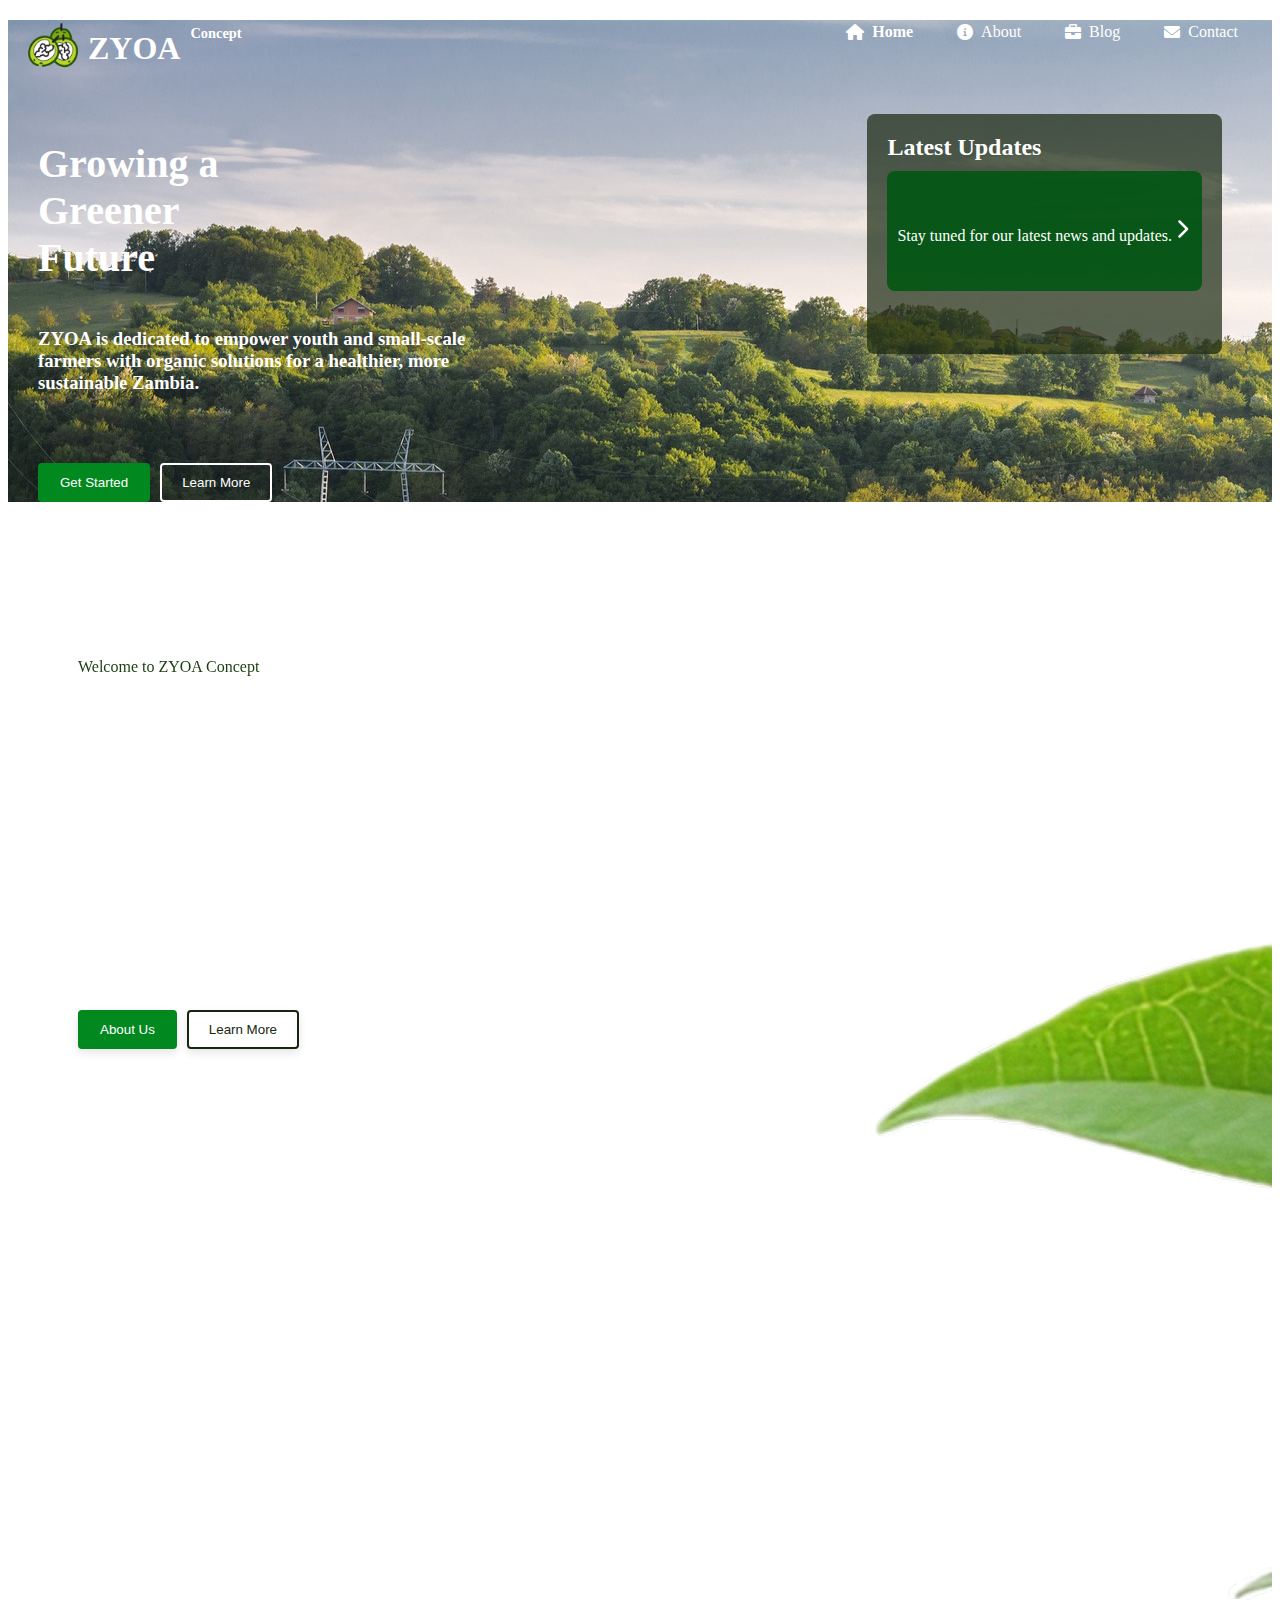
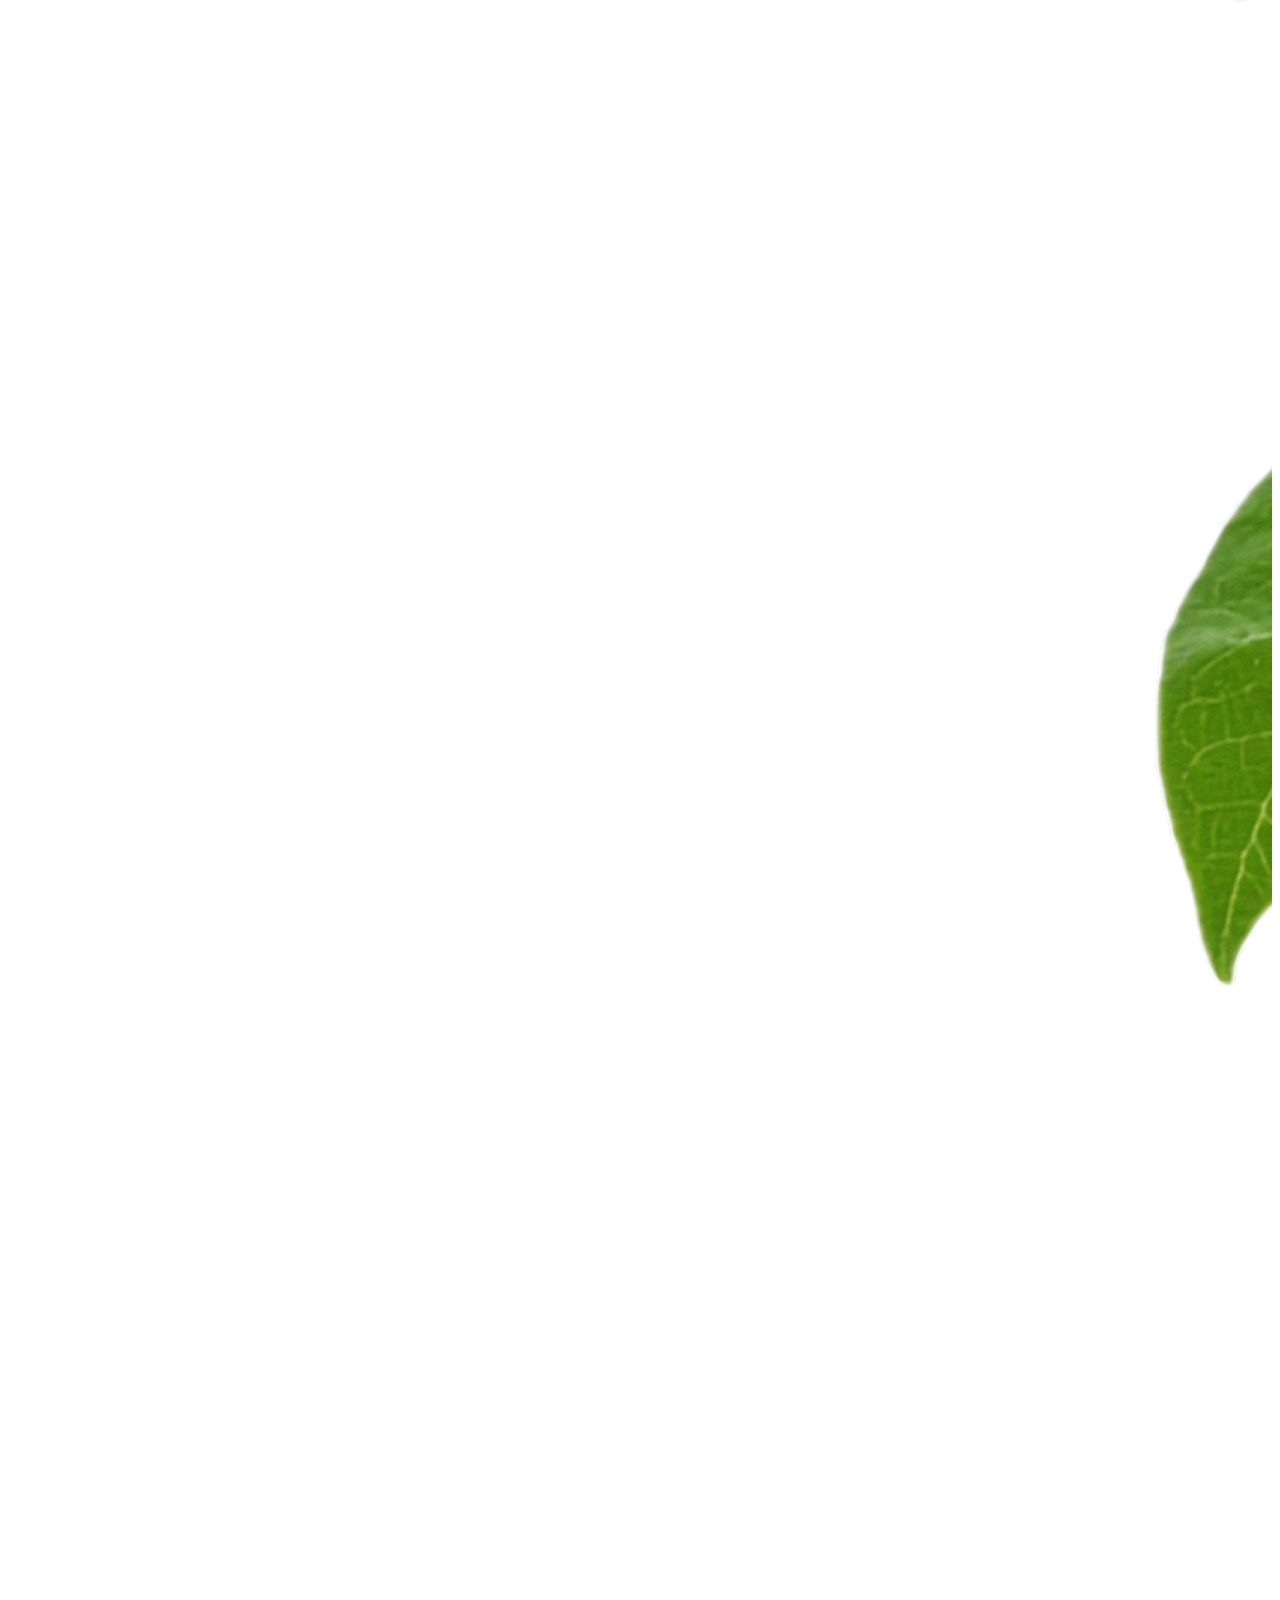
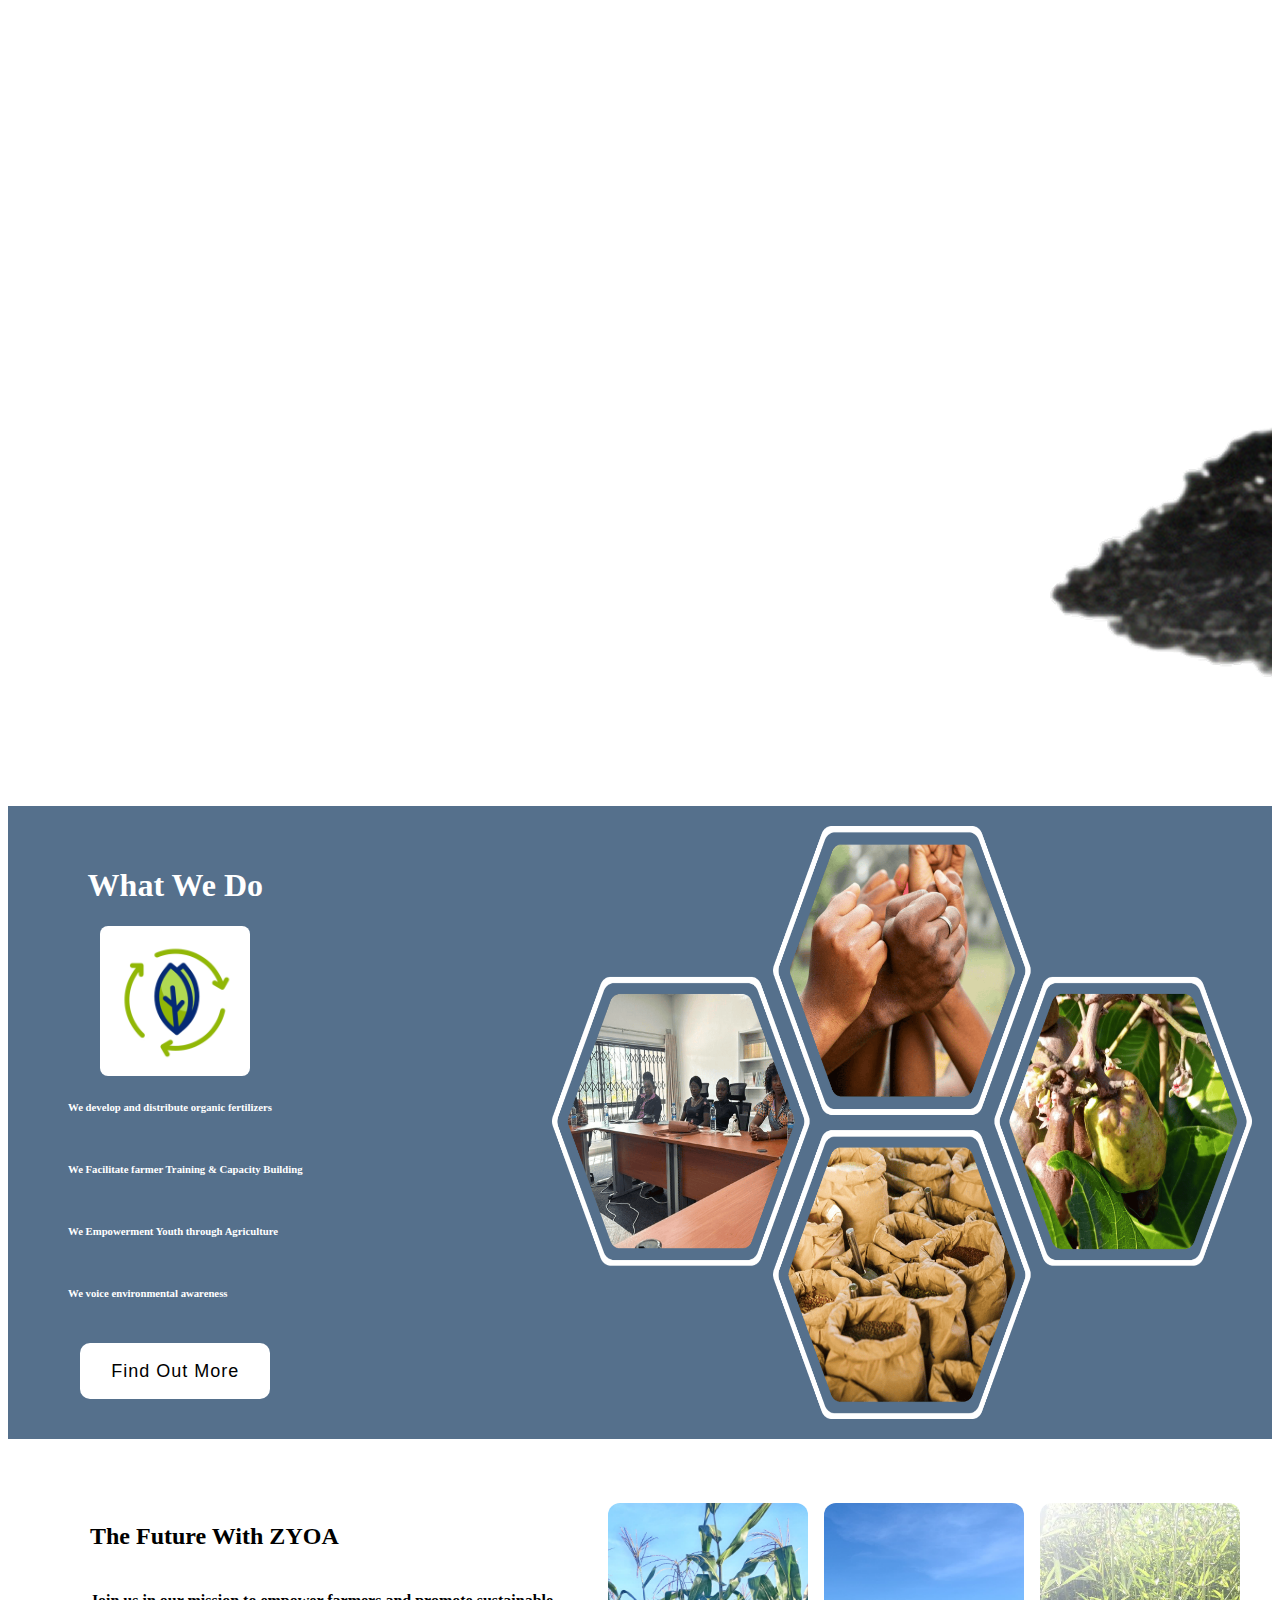
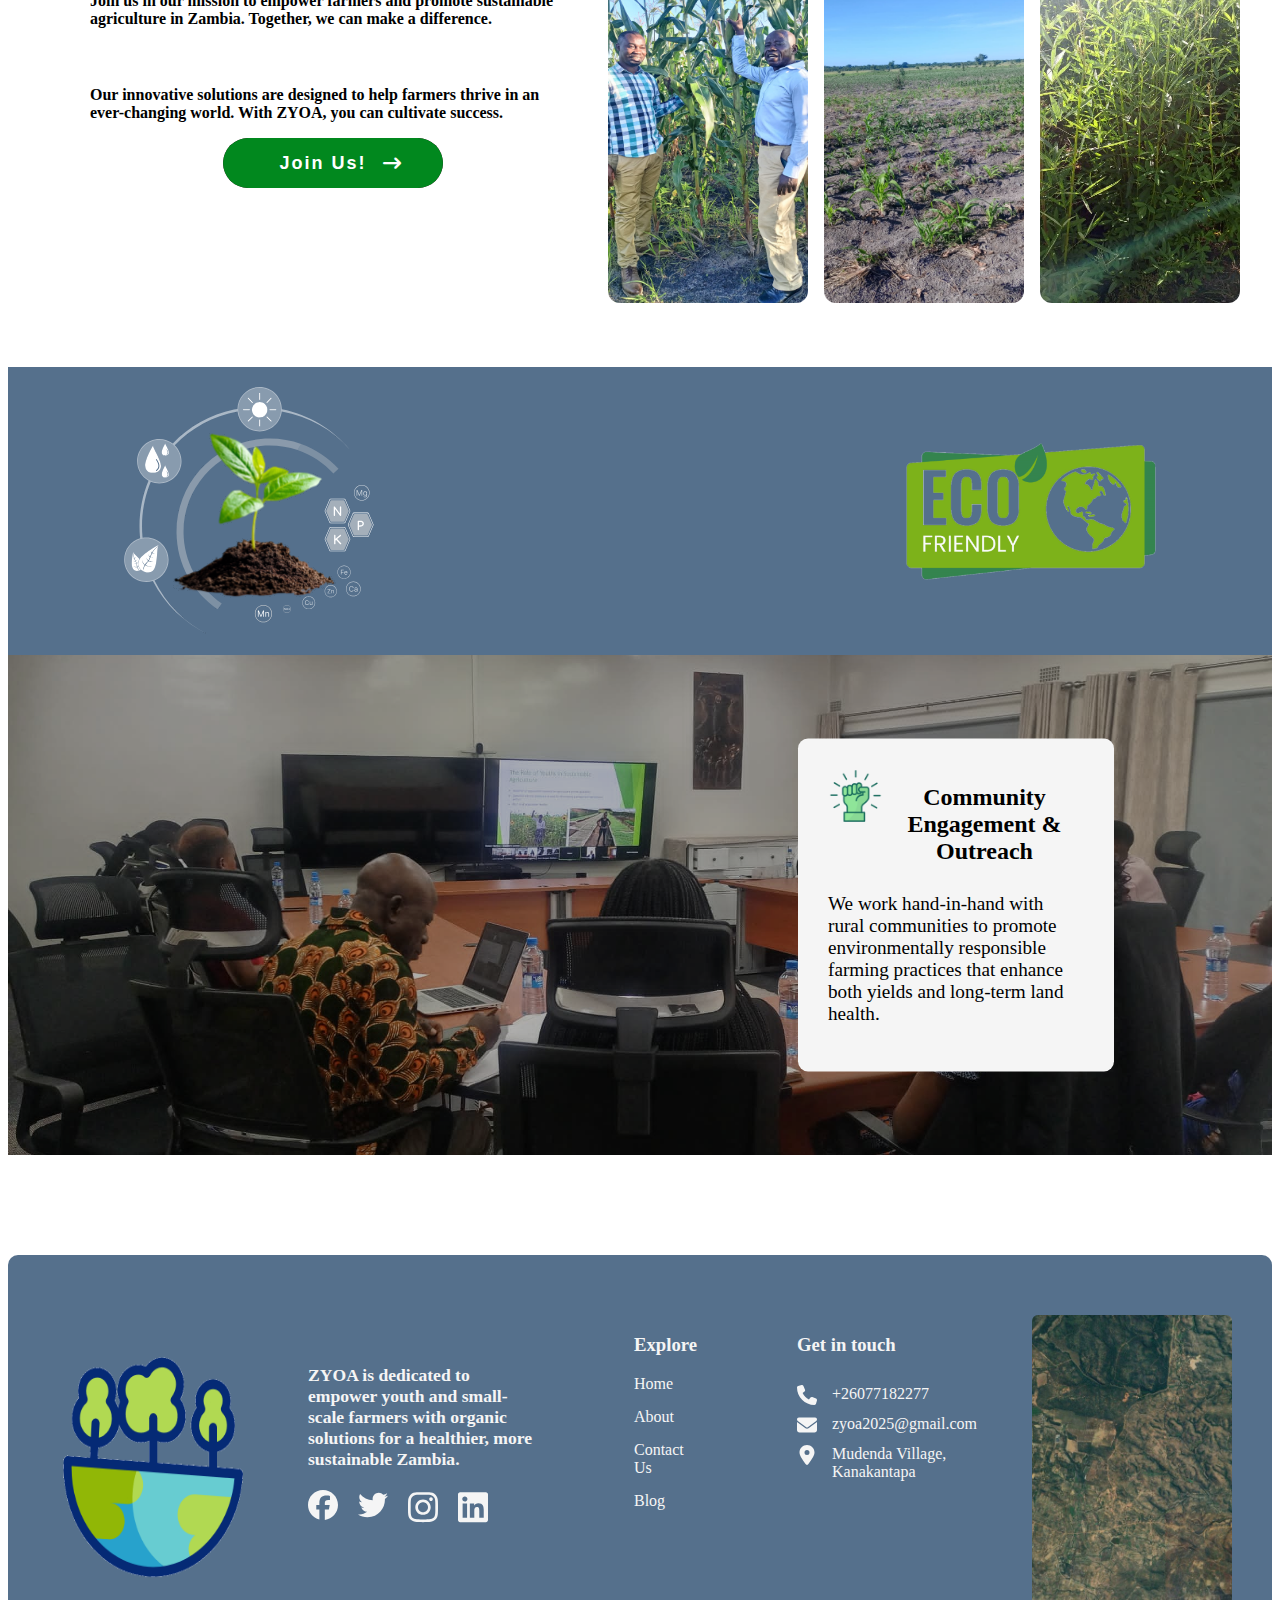
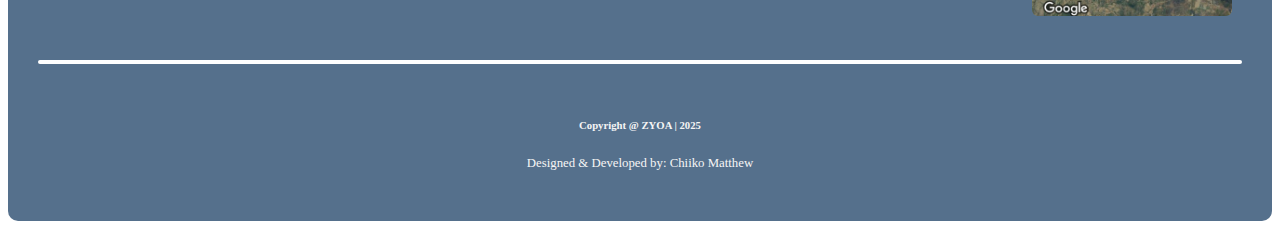
<file: index.html>
<!DOCTYPE html>
<html lang="en">
<head>
    <meta charset="UTF-8">
    <meta name="viewport" content="width=device-width, initial-scale=1.0">
    <title>ZYOA Home</title>
    <link rel="icon" type="image/png" href="assets/icons/soursop.png">
    <link rel="stylesheet" type="text/css" href="static/css/section-2-home.css">
    <link rel="stylesheet" type="text/css" href="static/css/section-3-home.css">
    <link rel="stylesheet" type="text/css" href="static/css/section-4-home.css">
    <link rel="stylesheet" type="text/css" href="static/css/home_hero.css">
    <link rel="stylesheet" type="text/css" href="static/css/navbar.css">
    <link rel="stylesheet" type="text/css" href="static/css/join-us-btn.css">
    <link rel="stylesheet" type="text/css" href="static/css/footer.css">
    <link rel="stylesheet" href="https://cdnjs.cloudflare.com/ajax/libs/font-awesome/6.0.0/css/all.min.css" integrity="sha512-9usAa10IRO0HhonpyAIVpjrylPvoDwiPUiKdWk5t3PyolY1cOd4DSE0Ga+ri4AuTroPR5aQvXU9xC6qOPnzFeg==" crossorigin="anonymous" referrerpolicy="no-referrer" />
    <link href="https://cdn.jsdelivr.net/npm/bootstrap@5.3.5/dist/css/bootstrap.min.css" rel="stylesheet" integrity="sha384-SgOJa3DmI69IUzQ2PVdRZhwQ+dy64/BUtbMJw1MZ8t5HZApcHrRKUc4W0kG879m7" crossorigin="anonymous">
    <head>

    </head>
    <body>

        <div class="img-container" style="background-image: url('assets/images/img.jpg'); ">
            <div class="zyoa-navbar-container"> <!--Navbar-->
                <a class="zyoa-logo-container" href="/" style="text-decoration: none;" aria-label="Home">
                    <img src="assets/icons/soursop.png" alt="logo">
                    <h2>ZYOA</h2>
                    <h4>Concept</h1>
                </a>
                <div style="margin-right: 50px;">
                    <nav class="navbar-zyoa">
                        <div class="menu-toggle">
                            <i class="fas fa-bars"></i>
                        </div>
                        <ul class="nav-links-zyoa">
                            <li><a href="#" class="active" aria-label="Home"><i class="fas fa-home"></i>Home</a></li>
                            <li><a href="about.html" aria-label="Go to about"><i class="fas fa-info-circle"></i>About</a></li>
                            <li><a href="blog.html" aria-label="Go to blog"><i class="fas fa-briefcase"></i>Blog</a></li>
                            <li><a href="contacts.html" aria-label="Go to contacts"><i class="fas fa-envelope"></i>Contact</a></li>
                        </ul>
                    </nav>
                
                </div>
            </div><!--EndNav-->
           
            <div class="zyoa-hero-content"><!--Content-->
                <div class="zyoa-hero-content-Left"><!--Left Content-->
                    <h1>Growing a Greener Future</h2>
                    <h3>ZYOA is dedicated to empower youth and small-scale farmers with organic solutions for a healthier, more sustainable Zambia.</h3>  
                    <div class="zyoa-hero-button-container ">
                        <button class="zyoa-button-a-hero" type="button" aria-label="Get Started">Get Started</button>
                        <button type="button" class="zyoa-button-b-hero" onclick="location.href='about.html#who-we-are'" aria-label="Learn More">Learn More</button>     
                    </div>
              
                </div>

                <div class="zyoa-update-container"><!--Right Content -Update -->
                    <h2>Latest Updates</h2>
                    <div class="zyoa-update-container-div ">
                        <p>Stay tuned for our latest news and updates.</p>
                        <a href="blog.html" aria-label="Go to blog">
                        <svg xmlns="https://www.w3.org/2000/svg"  viewBox="0 0 448 512"><path fill="#FFFFFF" d="M224 416c-8.188 0-16.38-3.125-22.62-9.375l-192-192c-12.5-12.5-12.5-32.75 0-45.25s32.75-12.5 45.25 0L224 338.8l169.4-169.4c12.5-12.5 32.75-12.5 45.25 0s12.5 32.75 0 45.25l-192 192C240.4 412.9 232.2 416 224 416z"></path></svg>
                        </a>
                    </div>
                </div>  
                            
            </div><!--EndContent-->          
        </div>

        <div style="height: 50px; visibility: hidden;"></div>

        <!--section 2-->
        <section class="section-2-zyoa">
            <div style="display: flex; flex-direction: column;">
                <div class="section-2-zyoa-content scroll-section">
                    <p class="scroll-item dark-green-text">Welcome to ZYOA Concept</p>
                    <h1 class="scroll-item dark-green-text">Our Mission,</h1>
                    <h4 class="scroll-item">To promote sustainable agriculture and youth empowerment by providing affordable, eco-friendly organic fertilizers, while improving livelihoods and protecting the environment</h4>
                    <p class="scroll-item zyoa-p-2">At ZYOA, we are committed to revolutionizing the agricultural landscape in Zambia.</p>
                </div>    
                <div class="zyoa-button-container">
                    <a href="about.html" style="text-decoration: none;" aria-label="Go to about">
                        <button class="zyoa-button-a"  type="button">About Us</button>
                    </a>
                    <button type="button" class="zyoa-button-b" onclick="location.href='about.html#mission-vision'" aria-label="Learn More">Learn More</button>     
                </div>
            </div>
            

            
            <div class="section-2-zyoa-image">
                <img src="assets/images/a.png" class="img-fluid" alt="ZYOA Image" loading="lazy">
            </div>

        </section><!--End of Section 2-->
        <div style="height: 80px; visibility: hidden;"></div><!--Space-->

        <div class="section-4-home">
            <div class="section-4-home-left">
                <h1>What We Do</h1>
                <img class="find-out-more-img" src="assets/icons/recycle.gif" loading="lazy" alt="Image">
                <h6 class="we">We develop and distribute organic fertilizers</h6>
                <h6 class="we">We Facilitate farmer Training & Capacity Building</h6>
                <h6 class="we">We Empowerment Youth through Agriculture</h6>
                <h6 class="we">We voice environmental awareness</h6>
                <div class="find-out-more-btn">
                    <a id="navigator-3" href="about.html#what-we-do" role="link" aria-label="Go to about">Find Out More</a>
                </div>
            </div>
            <img class="hive-image img-fluid" src="assets/images/hive2.png" loading="lazy" alt="Image">
        </div>

        <!--Style for find out more-->
  

        <!--Section 3-->
        <section class="section-3-zyoa container">
            <div class="left-div container">
              <h2>The Future With ZYOA</h2>
              <h4 class="lead bold">Join us in our mission to empower farmers and promote sustainable agriculture in Zambia. Together, we can make a difference.</p>
              <h4>Our innovative solutions are designed to help farmers thrive in an ever-changing world. With ZYOA, you can cultivate success.</p>
              <!-- This button uses icons from font awesome -->
               <div class="btn-hover-right container">
                <a href="contacts.html" role="link" aria-label="Go to contacts">
                    <i class="last fa fa-arrow-right-long"></i>
                        <span class="text">Join Us!</span>
                    <i class="first fa fa-arrow-right-long"></i>   
                </a>
               </div>
                
            </div>
          
            <div class="right-div container">
              <div class="img-row">
                <img id="img1" class="carousel-img " src="assets/images/aa.jpg" loading="lazy" alt="Image 1">
                <img id="img2" class="carousel-img" src="assets/images/bb.jpg" loading="lazy" alt="Image 2">
                <img id="img3" class="carousel-img" src="assets/images/cc.jpg" loading="lazy" alt="Image 3">
              </div>
            </div>
          </section>
        <!--End of section 3-->

        <!--Section 4-->
        <div class="svg-container">
            <img class="svg-container-img-1 img-fluid" src="static/svg/interface-svg2.svg" alt="SVG Image">
            <img class="svg-container-img-2 img-fluid" src="assets/icons/eco.png" alt="SVG Image" >
        </div><!--End of Section 4-->

        <!--Section 5-->
        <div class="image-text-container">
            <img class="background-image" src="assets/images/engagement.jpg" alt="Background" >
            <div class="text-overlay">
                <div >
                    <img src="assets/icons/encouragement_17659872.png"  alt="Image">
                    <h1>Community Engagement & Outreach</h1>
                </div>
                <p>We work hand-in-hand with rural communities to promote environmentally responsible farming practices that enhance both yields and long-term land health.</p>              
              
            </div>
          </div>

          <style>
            @media screen and (max-width: 768px) {
                .green-world-svg {
                    position: absolute;
                    width: 100%;
                    height: auto;
                    max-width: 100px;
                }
            }
          </style>
    
        <!--Footer-->
        <footer class="zyoa-footer">
            <div class="Zyoa-footer-container">
              <img class="green-world-svg" style="width: 250px; height: auto;" src="assets/icons/green.gif" alt="SVG Image">

              <div class="zyoa-footer-content-container">
                <!--Social icons-->
                <div class="footer-social-icons-container">
                    <h3>ZYOA is dedicated to empower youth and small-scale farmers with organic solutions for a healthier, more sustainable Zambia.</h3>  
                    <div class="footer-social-icons">
                        <a href="#" target="_blank" aria-label="ZYOA facebook profile"><!--facebook-->
                            <span class="container-phone-icon">
                              <svg xmlns="http://www.w3.org/2000/svg" viewBox="0 0 512 512"><path  d="M512 256C512 114.6 397.4 0 256 0S0 114.6 0 256C0 376 82.7 476.8 194.2 504.5V334.2H141.4V256h52.8V222.3c0-87.1 39.4-127.5 125-127.5c16.2 0 44.2 3.2 55.7 6.4V172c-6-.6-16.5-1-29.6-1c-42 0-58.2 15.9-58.2 57.2V256h83.6l-14.4 78.2H287V510.1C413.8 494.8 512 386.9 512 256h0z"/></svg>                  
                            </span>
                        </a>
                        <a href="#" target="_blank" aria-label="ZYOA twitter profile"><!--twitter-->
                            <span class="container-phone-icon">
                              <svg xmlns="http://www.w3.org/2000/svg" viewBox="0 0 512 512"><path d="M459.4 151.7c.3 4.5 .3 9.1 .3 13.6 0 138.7-105.6 298.6-298.6 298.6-59.5 0-114.7-17.2-161.1-47.1 8.4 1 16.6 1.3 25.3 1.3 49.1 0 94.2-16.6 130.3-44.8-46.1-1-84.8-31.2-98.1-72.8 6.5 1 13 1.6 19.8 1.6 9.4 0 18.8-1.3 27.6-3.6-48.1-9.7-84.1-52-84.1-103v-1.3c14 7.8 30.2 12.7 47.4 13.3-28.3-18.8-46.8-51-46.8-87.4 0-19.5 5.2-37.4 14.3-53 51.7 63.7 129.3 105.3 216.4 109.8-1.6-7.8-2.6-15.9-2.6-24 0-57.8 46.8-104.9 104.9-104.9 30.2 0 57.5 12.7 76.7 33.1 23.7-4.5 46.5-13.3 66.6-25.3-7.8 24.4-24.4 44.8-46.1 57.8 21.1-2.3 41.6-8.1 60.4-16.2-14.3 20.8-32.2 39.3-52.6 54.3z"/></svg>                    </span>
                        </a>
                        <a href="#" target="_blank" aria-label="ZYOA instagram profile"><!--Instagram-->
                            <span class="container-phone-icon">
                              <svg xmlns="http://www.w3.org/2000/svg" viewBox="0 0 448 512"><path d="M224.1 141c-63.6 0-114.9 51.3-114.9 114.9s51.3 114.9 114.9 114.9S339 319.5 339 255.9 287.7 141 224.1 141zm0 189.6c-41.1 0-74.7-33.5-74.7-74.7s33.5-74.7 74.7-74.7 74.7 33.5 74.7 74.7-33.6 74.7-74.7 74.7zm146.4-194.3c0 14.9-12 26.8-26.8 26.8-14.9 0-26.8-12-26.8-26.8s12-26.8 26.8-26.8 26.8 12 26.8 26.8zm76.1 27.2c-1.7-35.9-9.9-67.7-36.2-93.9-26.2-26.2-58-34.4-93.9-36.2-37-2.1-147.9-2.1-184.9 0-35.8 1.7-67.6 9.9-93.9 36.1s-34.4 58-36.2 93.9c-2.1 37-2.1 147.9 0 184.9 1.7 35.9 9.9 67.7 36.2 93.9s58 34.4 93.9 36.2c37 2.1 147.9 2.1 184.9 0 35.9-1.7 67.7-9.9 93.9-36.2 26.2-26.2 34.4-58 36.2-93.9 2.1-37 2.1-147.8 0-184.8zM398.8 388c-7.8 19.6-22.9 34.7-42.6 42.6-29.5 11.7-99.5 9-132.1 9s-102.7 2.6-132.1-9c-19.6-7.8-34.7-22.9-42.6-42.6-11.7-29.5-9-99.5-9-132.1s-2.6-102.7 9-132.1c7.8-19.6 22.9-34.7 42.6-42.6 29.5-11.7 99.5-9 132.1-9s102.7-2.6 132.1 9c19.6 7.8 34.7 22.9 42.6 42.6 11.7 29.5 9 99.5 9 132.1s2.7 102.7-9 132.1z"/></svg>                  </a>
                        <a href="#" target="_blank" aria-label="ZYOA linkedIn profile"><!--LinkedIn-->
                            <span class="container-phone-icon">
                              <svg xmlns="http://www.w3.org/2000/svg" viewBox="0 0 448 512"><path d="M416 32H31.9C14.3 32 0 46.5 0 64.3v383.4C0 465.5 14.3 480 31.9 480H416c17.6 0 32-14.5 32-32.3V64.3c0-17.8-14.4-32.3-32-32.3zM135.4 416H69V202.2h66.5V416zm-33.2-243c-21.3 0-38.5-17.3-38.5-38.5S80.9 96 102.2 96c21.2 0 38.5 17.3 38.5 38.5 0 21.3-17.2 38.5-38.5 38.5zm282.1 243h-66.4V312c0-24.8-.5-56.7-34.5-56.7-34.6 0-39.9 27-39.9 54.9V416h-66.4V202.2h63.7v29.2h.9c8.9-16.8 30.6-34.5 62.9-34.5 67.2 0 79.7 44.3 79.7 101.9V416z"/></svg>                  
                        </a>
                    </div>
                </div><!--End Social icons-->

                <div class="footer-spacer-line"></div>

                <!--Explore-->
                <div class="explore-container">
                    <h3>Explore</h3>
                    <div class="explore-links">
                        <a href="#" aria-label="Home">Home</a>
                        <a href="about.html" aria-label="Go to about">About</a>
                        <a href="contacts.html" aria-label="Go to contacts">Contact Us</a>
                        <!-- <a href="#">Support</a> -->
                        <a href="blog.html" aria-label="Go to blog">Blog</a>
                    </div>

                </div><!--End Explore-->
                <!--Get in touch-->
                <div class="footer-get-in-touch-container">
                    <h3>Get in touch</h3>
                    <div class="contact-address">
                        <div class="contact-plus-address"><!--Top-->                   
                            <svg xmlns="http://www.w3.org/2000/svg" viewBox="0 0 512 512"><path d="M164.9 24.6c-7.7-18.6-28-28.5-47.4-23.2l-88 24C12.1 30.2 0 46 0 64C0 311.4 200.6 512 448 512c18 0 33.8-12.1 38.6-29.5l24-88c5.3-19.4-4.6-39.7-23.2-47.4l-96-40c-16.3-6.8-35.2-2.1-46.3 11.6L304.7 368C234.3 334.7 177.3 277.7 144 207.3L193.3 167c13.7-11.2 18.4-30 11.6-46.3l-40-96z"/></svg>                                             
                            <a href="contact:+260771827708" target="_blank" aria-label="ZYOA contact number">+26077182277</a>
                        </div>
                        <div class="contact-plus-address"><!--Middle-->
                            <svg xmlns="http://www.w3.org/2000/svg" viewBox="0 0 512 512"><path d="M48 64C21.5 64 0 85.5 0 112c0 15.1 7.1 29.3 19.2 38.4L236.8 313.6c11.4 8.5 27 8.5 38.4 0L492.8 150.4c12.1-9.1 19.2-23.3 19.2-38.4c0-26.5-21.5-48-48-48L48 64zM0 176L0 384c0 35.3 28.7 64 64 64l384 0c35.3 0 64-28.7 64-64l0-208L294.4 339.2c-22.8 17.1-54 17.1-76.8 0L0 176z"/></svg>          
                            <a href="mailto:zyoa2025@gmail.com" target="_blank" aria-label="ZYOA email address">zyoa2025@gmail.com</a>
                        </div>
                        <div class="location-foot"><!--Bottom-->
                            <svg xmlns="http://www.w3.org/2000/svg" viewBox="0 0 384 512"><path d="M215.7 499.2C267 435 384 279.4 384 192C384 86 298 0 192 0S0 86 0 192c0 87.4 117 243 168.3 307.2c12.3 15.3 35.1 15.3 47.4 0zM192 128a64 64 0 1 1 0 128 64 64 0 1 1 0-128z"/></svg>              
                            <a href="#" target="_blank" aria-label="ZYOA location">Mudenda Village, Kanakantapa</a>
                        </div>
                    </div>
                </div><!--End Get in touch-->

                <div class="footer-map"><!--Map-->
                    <img src="assets/images/map.jpg" alt="Map Image">
                </div><!--End Map-->
                </div>
            </div>

            <!--@ screen >768px <1024px-->
            <div class="footer-at-medium-screen">
                <!--Explore-->
                <div class="explore-container-at-medium-screen">
                    <h3>Explore</h3>
                    <div class="explore-links-at-medium-screen">
                        <a href="#" aria-label="Home">Home</a>
                        <a href="/about" aria-label="Go to about">About</a>
                        <a href="/contacts" aria-label="Go to contacts">Contact Us</a>
                        <!-- <a href="#">Support</a> -->
                        <a href="/blog" aria-label="Go to blog">Blog</a>
                    </div>
                </div><!--End Explore-->

                <div class="footer-get-in-touch">
                    <h3>Get in touch</h3>
                    <div class="contact-address">
                        <div class="contact-plus-address"><!--Top-->                   
                            <svg xmlns="http://www.w3.org/2000/svg" viewBox="0 0 512 512"><path d="M164.9 24.6c-7.7-18.6-28-28.5-47.4-23.2l-88 24C12.1 30.2 0 46 0 64C0 311.4 200.6 512 448 512c18 0 33.8-12.1 38.6-29.5l24-88c5.3-19.4-4.6-39.7-23.2-47.4l-96-40c-16.3-6.8-35.2-2.1-46.3 11.6L304.7 368C234.3 334.7 177.3 277.7 144 207.3L193.3 167c13.7-11.2 18.4-30 11.6-46.3l-40-96z"/></svg>                                     
                            <a href="#" target="_blank" aria-label="ZYOA contact number">+26077182277</a>
                        </div>
                        <div class="contact-plus-address"><!--Middle-->
                            <svg xmlns="http://www.w3.org/2000/svg" viewBox="0 0 384 512"><path d="M215.7 499.2C267 435 384 279.4 384 192C384 86 298 0 192 0S0 86 0 192c0 87.4 117 243 168.3 307.2c12.3 15.3 35.1 15.3 47.4 0zM192 128a64 64 0 1 1 0 128 64 64 0 1 1 0-128z"/></svg>
                            <a href="mailto:zyoa2025@gmail.com" target="_blank" aria-label="ZYOA email address">zyoa2025@gmail.com</a>
                        </div>
                        <div class="location-foot"><!--Bottom-->
                            <svg xmlns="http://www.w3.org/2000/svg" viewBox="0 0 512 512"><path  d="M512 256C512 114.6 397.4 0 256 0S0 114.6 0 256C0 376 82.7 476.8 194.2 504.5V334.2H141.4V256h52.8V222.3c0-87.1 39.4-127.5 125-127.5c16.2 0 44.2 3.2 55.7 6.4V172c-6-.6-16.5-1-29.6-1c-42 0-58.2 15.9-58.2 57.2V256h83.6l-14.4 78.2H287V510.1C413.8 494.8 512 386.9 512 256h0z"/></svg>                                             
                            <a href="#" target="_blank" aria-label="ZYOA location">Mudenda Village, Kanakantapa</a>
                        </div>
                    </div>
                </div><!--End Get in touch-->
            </div>
        
            
            <div style="height: 3.5px; background-color: white; border-radius: 8px; margin: 20px 30px;"></div>
           
          <div class="bottom-copy">
            <h6>Copyright @ ZYOA | 2025</h6>
            <a href="#" class="develop-by" aria-label="Go to developer">Designed & Developed by: Chiiko Matthew</a>
          </div>
        </footer><!--End of Footer-->

        <script src="static/js/home_img.js"></script>
        <script src="static/js/navbar.js"></script>
        <script src="static/js/home.js"></script>
        <script src="https://cdn.jsdelivr.net/npm/@popperjs/core@2.11.8/dist/umd/popper.min.js" integrity="sha384-I7E8VVD/ismYTF4hNIPjVp/Zjvgyol6VFvRkX/vR+Vc4jQkC+hVqc2pM8ODewa9r" crossorigin="anonymous"></script>
        <script src="https://cdn.jsdelivr.net/npm/bootstrap@5.3.5/dist/js/bootstrap.min.js" integrity="sha384-VQqxDN0EQCkWoxt/0vsQvZswzTHUVOImccYmSyhJTp7kGtPed0Qcx8rK9h9YEgx+" crossorigin="anonymous"></script>
    </body>
</html>
</file>
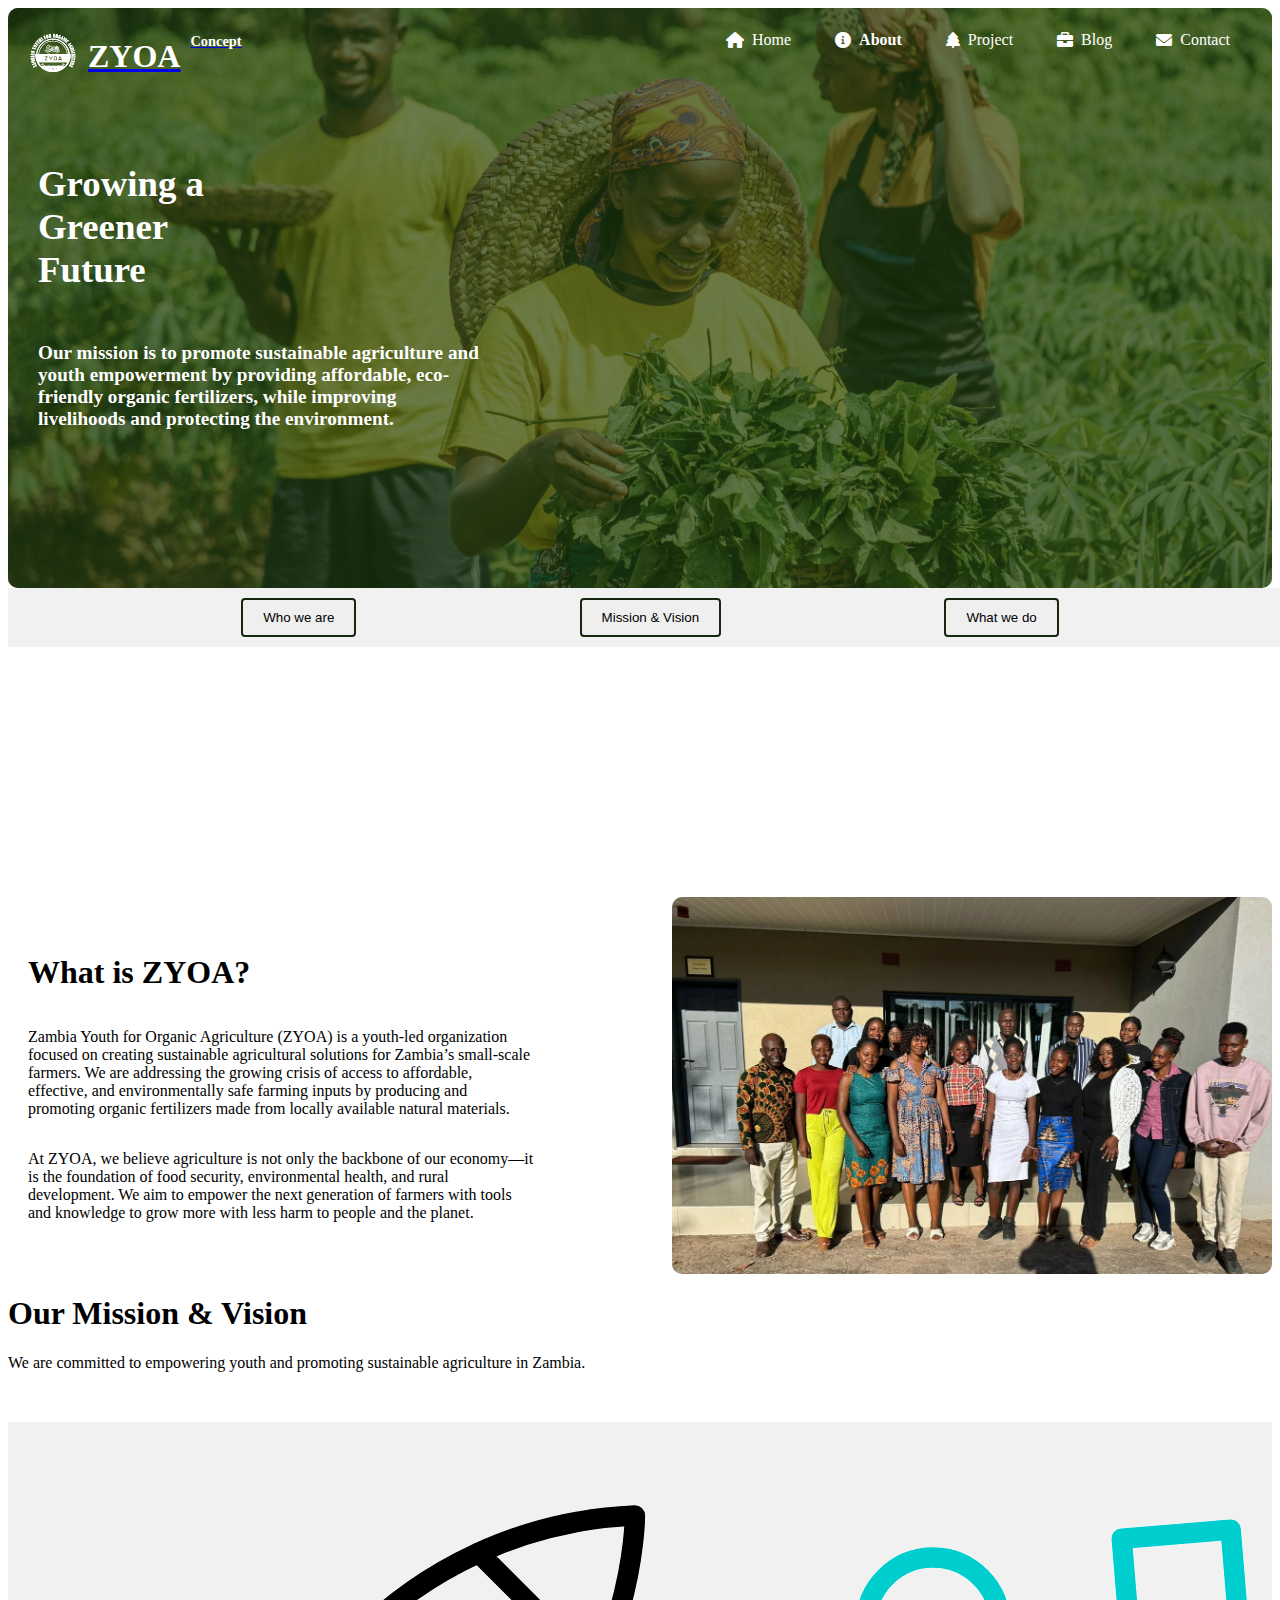
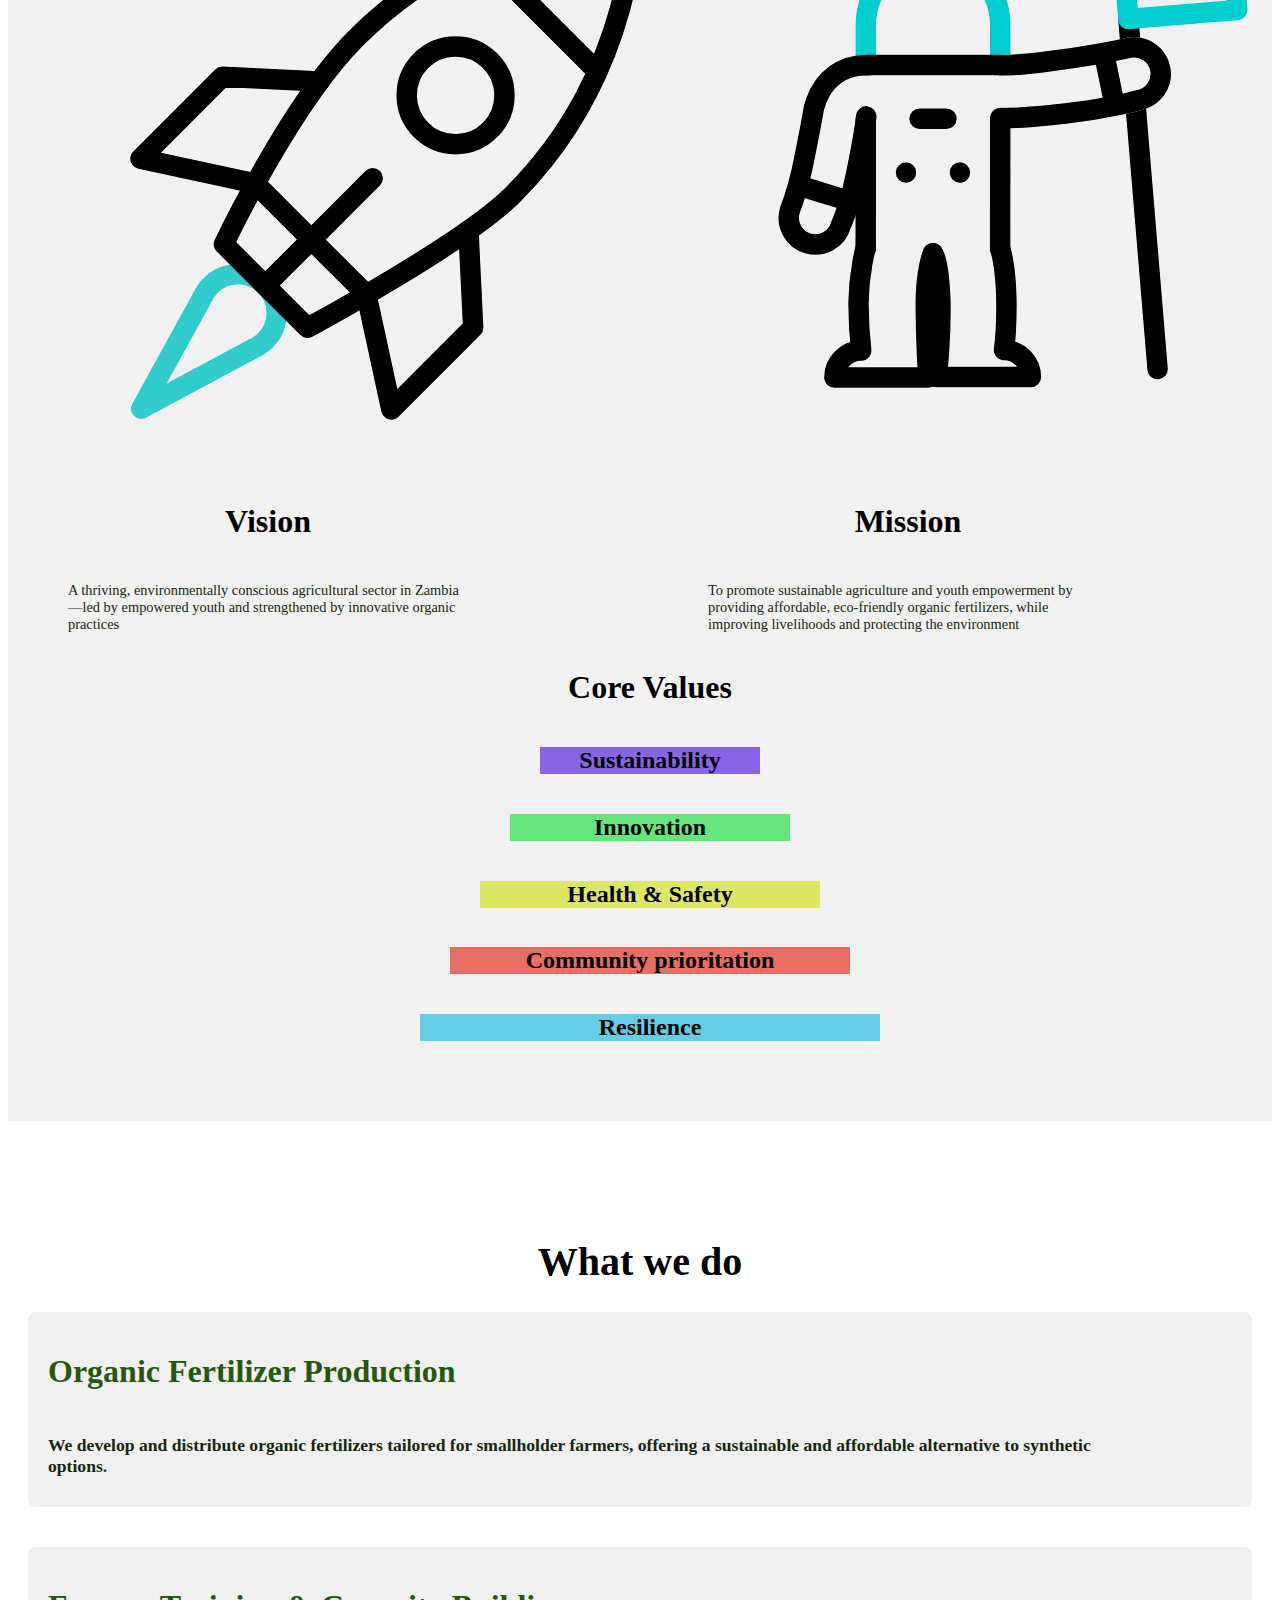
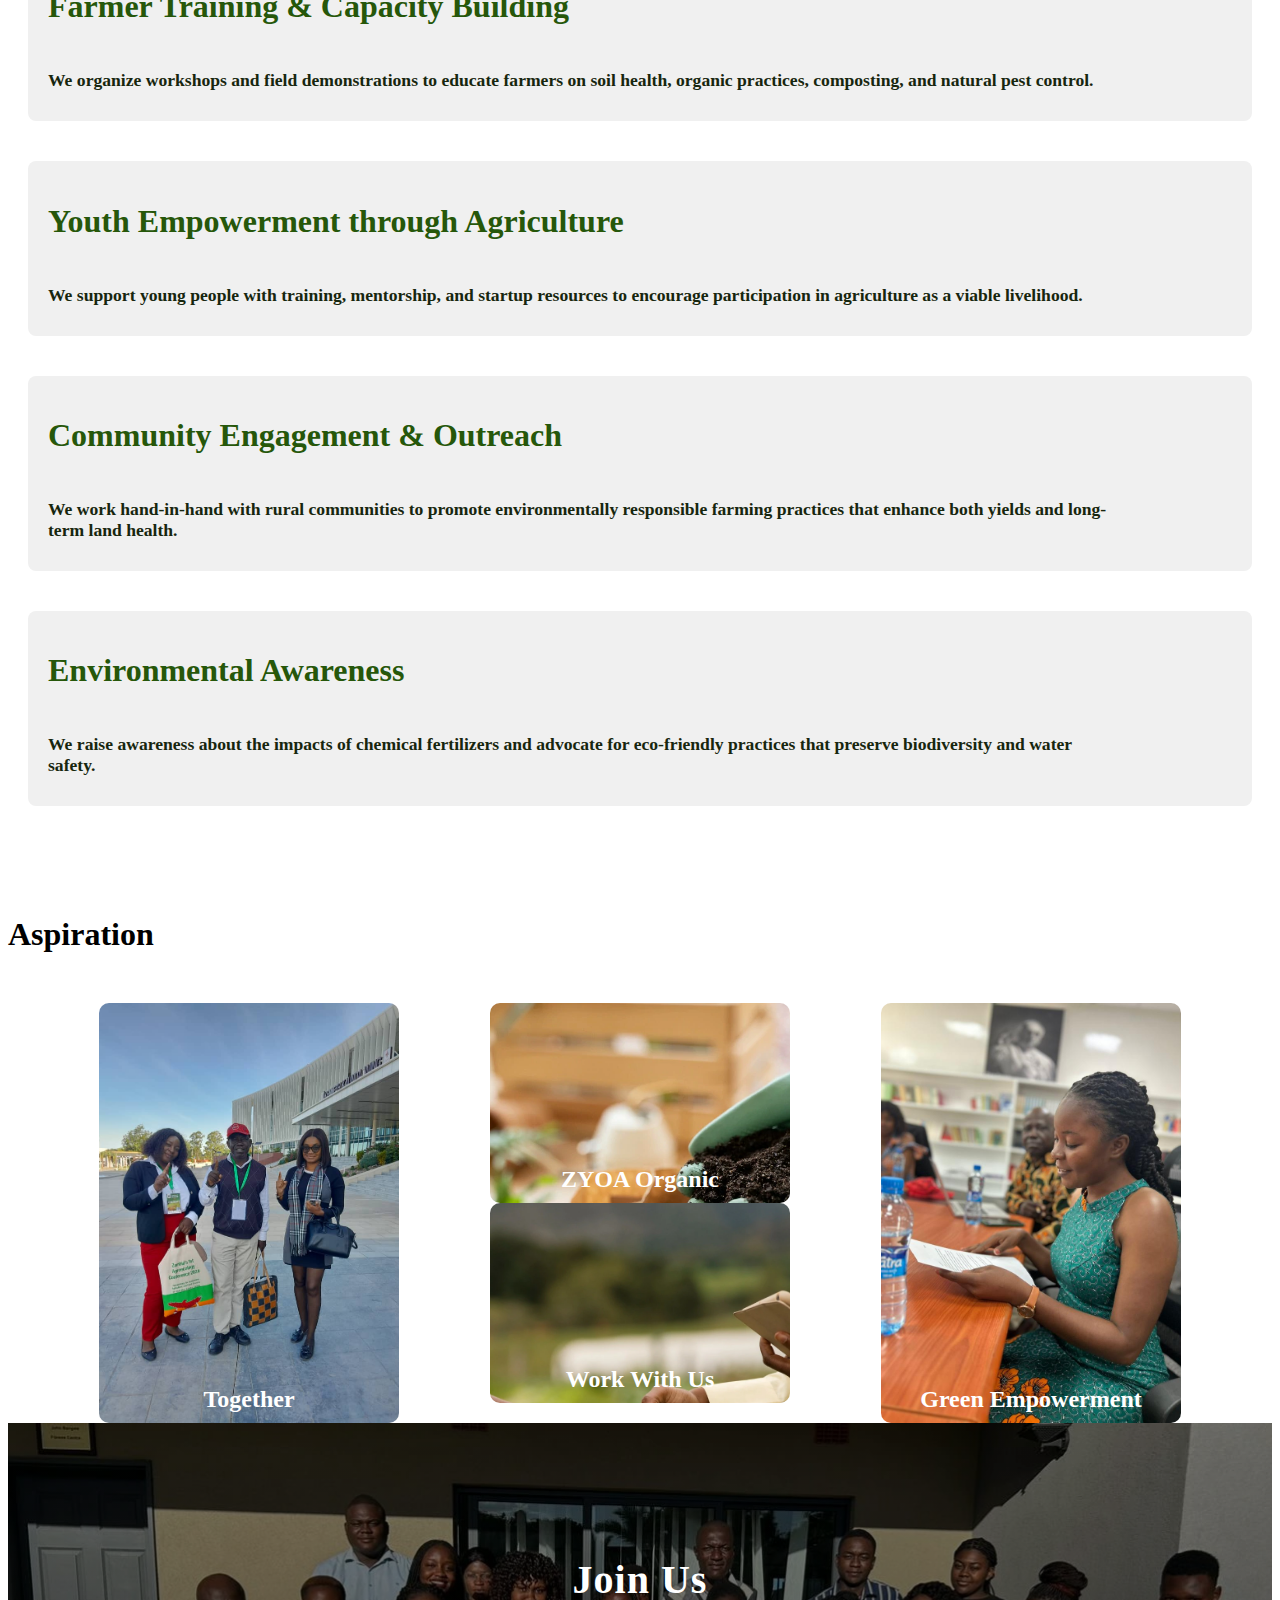
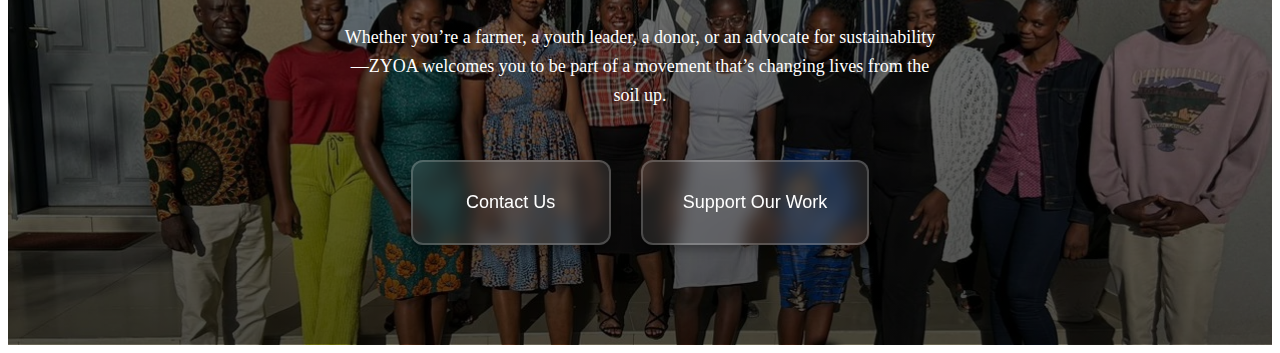
<file: about.html>
<!DOCTYPE html>
<html lang="en">
<head>
    <meta charset="UTF-8">
    <meta name="viewport" content="width=device-width, initial-scale=1.0">
    <title>ZYOA About</title>
    <link rel="icon" type="image/png" href="assets/icons/soursop.png">
    <link rel="stylesheet" type="text/css" href="static/css/join-us-about.css?v=3">
    <link rel="stylesheet" type="text/css" href="static/css/about.css?v=3">
    <link rel="stylesheet" type="text/css" href="static/css/navbar.css?v=3">
    <link rel="stylesheet" type="text/css" href="static/css/join-us-btn.css?v=3">
    <link rel="stylesheet" type="text/css" href="static/css/footer.css?v=3">
    <link rel="stylesheet" type="text/css" href="global.css?v=3">
    <link rel="stylesheet" href="https://cdnjs.cloudflare.com/ajax/libs/font-awesome/6.0.0/css/all.min.css" integrity="sha512-9usAa10IRO0HhonpyAIVpjrylPvoDwiPUiKdWk5t3PyolY1cOd4DSE0Ga+ri4AuTroPR5aQvXU9xC6qOPnzFeg==" crossorigin="anonymous" referrerpolicy="no-referrer" />
    <link href="https://cdn.jsdelivr.net/npm/bootstrap@5.3.5/dist/css/bootstrap.min.css" rel="stylesheet" integrity="sha384-SgOJa3DmI69IUzQ2PVdRZhwQ+dy64/BUtbMJw1MZ8t5HZApcHrRKUc4W0kG879m7" crossorigin="anonymous">
    <head>

    </head>
    <body>

        <div class="about-img-container">
            <div class="zyoa-navbar-container"> <!--Navbar-->
                <a class="zyoa-logo-container" href="/" aria-label="Home">
                    <img src="assets/icons/soursop.svg" alt="Logo Image">
                    <h2>ZYOA</h2>
                    <h4>Concept</h1>
                </a>
                <div >
                    <nav class="navbar-zyoa">
                        <div class="menu-toggle">
                            <i class="fas fa-bars"></i>
                        </div>
                        <ul class="nav-links-zyoa">
                            <li><a href="/" aria-label="Go to home"><i class="fas fa-home active"></i>Home</a></li>
                            <li><a href="#" class="active" aria-label="About"><i class="fas fa-info-circle"></i>About</a></li>
                            <li><a href="projects.html" aria-label="Go to project projects"><i class="fa fa-tree"></i>Project</a></li>
                            <li><a href="blog.html" aria-label="Go to blog"><i class="fas fa-briefcase"></i>Blog</a></li>
                            <li><a href="contacts.html" aria-label="Go to contacts"><i class="fas fa-envelope"></i>Contact</a></li>
                        </ul>
                    </nav>
                
                </div>
            </div><!--EndNav-->
           
            <div class="about-hero-content"><!--Content-->
                <div class="about-hero-content-Left"><!--Left Content-->
                    <h2>Growing a Greener Future</h2>
                    <h5>Our mission is to promote sustainable agriculture and youth empowerment by providing affordable, eco-friendly organic fertilizers, while improving livelihoods and protecting the environment.</h5>  
                </div>               
            </div><!--EndContent-->          
        </div>

        <div class="about-navigator-fixed-container">
            <button id="navigator-1" class="navigator-item" onclick="location.href='#who-we-are'">Who we are</button>
            <button id="navigator-2" class="navigator-item" onclick="location.href='#mission-vision'">Mission & Vision</button>
            <button id="navigator-3" class="navigator-item" onclick="location.href='#what-we-do'">What we do</button>
            
        </div>
   
        <div style="height: 50px; visibility: hidden; overflow: hidden;" aria-label="Space"></div>

        <section id="who-we-are" class="section-who-we-are">
            <div >
                <h1>What is ZYOA?</h1>
                <p>Zambia Youth for Organic Agriculture (ZYOA) is a youth-led organization focused on creating sustainable agricultural solutions for Zambia’s small-scale farmers. We are addressing the growing crisis of access to affordable, effective, and environmentally safe farming inputs by producing and promoting organic fertilizers made from locally available natural materials.</p>
                <p>At ZYOA, we believe agriculture is not only the backbone of our economy—it is the foundation of food security, environmental health, and rural development. We aim to empower the next generation of farmers with tools and knowledge to grow more with less harm to people and the planet.</p>
            </div>
            <img src="assets/images/members.webp" loading="lazy" alt="Image">
        </section>

        <div class="spacer-b" aria-label="Space"></div><!--Space-->
        <div class="spacer-bb" aria-label="Space"></div><!--Space-->

        <div class="mission-vision-container" id="mission-vision">
            <h1>Our Mission & Vision</h1>
            <p>We are committed to empowering youth and promoting sustainable agriculture in Zambia.</p>
        </div>
        

        <section class="section-two-container">
            <div class="section-two-content-left">
                <div class="vision-con"><!--Vision-->
                    <img class="vision-img"  src="assets/icons/rocket-tp.gif" alt="Gif Image">
                    <h1>Vision</h1>
                    <p>A thriving, environmentally conscious agricultural sector in Zambia—led by empowered youth and strengthened by innovative organic practices</p>
                </div>
                <div class="vision-con"><!--Mission-->
                    <img class="vision-img" src="assets/icons/astro-tp.gif" alt="Gif Image"> 
                    <h1>Mission</h1>
                    <p>To promote sustainable agriculture and youth empowerment by providing affordable, eco-friendly organic fertilizers, while improving livelihoods and protecting the environment</p>
                </div>
            </div>
            
            <div class="spacer-c" aria-label="Space"></div><!--Space-->
            
            <div class="section-two-content-right">
                <h1 class="cv1">Core Values</h1>
                <h2 class="cv2">Sustainability</h2>
                <h2 class="cv3">Innovation</h2>
                <h2 class="cv4">Health & Safety</h2>
                <h2 class="cv5">Community prioritation</h2>
                <h2 class="cv6">Resilience</h2>
            </div>
            
        </section>

  

        <section id="what-we-do" class="content-what-we-do">
            <div class="what-we-do-title" id="mission-vision">
                <h1>What we do</h1>
                <!-- <p style="text-align: center; padding-bottom: 5px;">We are committed to empowering youth and promoting sustainable agriculture in Zambia.</p> -->
            </div>
            
            <div class="do-content">
                <h1>Organic Fertilizer Production</h1>
                <h4>We develop and distribute organic fertilizers tailored for smallholder farmers, offering a sustainable and affordable alternative to synthetic options.</h4>
            </div>
            <div class="do-content">
                <h1>Farmer Training & Capacity Building</h1>
                <h4>We organize workshops and field demonstrations to educate farmers on soil health, organic practices, composting, and natural pest control.</h4>
            </div>
            <div class="do-content">
                <h1>Youth Empowerment through Agriculture</h1>
                <h4>We support young people with training, mentorship, and startup resources to encourage participation in agriculture as a viable livelihood.</h4>
            </div>
            <div class="do-content">
                <h1>Community Engagement & Outreach</h1>
                <h4>We work hand-in-hand with rural communities to promote environmentally responsible farming practices that enhance both yields and long-term land health.</h4>
            </div>
            <div class="do-content">
                <h1>Environmental Awareness</h1>
                <h4>We raise awareness about the impacts of chemical fertilizers and advocate for eco-friendly practices that preserve biodiversity and water safety.</h4>
            </div>
 
        </section>

        <div class="aspiration-container container">
            <h1 >Aspiration</h1>
        </div>

        <section id="section-three" class="section-three-about">
            <div class="reveal-container">
                <img src="assets/images/aaaa.jpg" alt="Image">
                <h1>Together</h1>
                <p>We can make a difference</p>
            </div>
            <div class="reveal-container-mid">
                <div class="reveal-container-middle ">
                    <img src="assets/images/bbbb.webp" class="img-fluid" alt="Image">
                    <h1>ZYOA Organic</h1>
                    <p>Try the organic way</p>
                </div>
                <div class="reveal-container-middle">
                    <img  src="assets/images/cccc.webp" class="img-fluid" alt="Image">
                    <h1>Work With Us</h1>
                    <p>To the secure a green future </p>
                </div>
            </div>
            <div class="reveal-container">
                <img class="img-fluid" src="assets/images/dddd.jpg" alt="Image">
                <h1>Green Empowerment</h1>
                <p>Learn environmental Sustainability</p>
            </div>   
        </section>

        <div class="spacer-d"></div><!--Space-->


        <section class="join-us-section" id="join-us">
            <h2>Join Us</h2>
            <p>
                Whether you’re a farmer, a youth leader, a donor, or an advocate for sustainability—ZYOA welcomes you to be part of a movement that’s changing lives from the soil up.
            </p>
            <div class="join-actions">
                <button class="join-box" onclick="location.href='contacts.html'">Contact Us</button>
                <!-- <div class="join-box">Partner With Us</div> -->
                <button class="join-box" id="shareBtn">Support Our Work</button>
                
                <!-- Popup -->
                <div class="share-popup" id="sharePopup">
                    <div class="close-btn" id="closeSharePopup"><i class="fas fa-times"></i></div>
                    <div class="social-icons">
                        <a href="https://facebook.com" target="_blank"><i class="fab fa-facebook"></i></a>
                        <a href="https://twitter.com" target="_blank"><i class="fab fa-x-twitter"></i></a>
                        <a href="https://linkedin.com" target="_blank"><i class="fab fa-linkedin"></i></a>
                        <a href="https://wa.me/?text=Check%20this%20out!" target="_blank"><i class="fab fa-whatsapp"></i></a>
                    </div>
                </div>
            </div>
        </section>

        <script src="static/js/navbar.js?v=3"></script>
        <script src="static/js/about.js?v=3"></script>
        <script src="https://cdn.jsdelivr.net/npm/@popperjs/core@2.11.8/dist/umd/popper.min.js" integrity="sha384-I7E8VVD/ismYTF4hNIPjVp/Zjvgyol6VFvRkX/vR+Vc4jQkC+hVqc2pM8ODewa9r" crossorigin="anonymous"></script>
        <script src="https://cdn.jsdelivr.net/npm/bootstrap@5.3.5/dist/js/bootstrap.min.js" integrity="sha384-VQqxDN0EQCkWoxt/0vsQvZswzTHUVOImccYmSyhJTp7kGtPed0Qcx8rK9h9YEgx+" crossorigin="anonymous"></script>

    </body>

</html>
</file>
<file: static/css/section-2-home.css>
/* section 2 */
    .section-2-zyoa {
        display: flex;
        width: 100%;
        flex-direction: row;
        justify-content: space-between;
        margin-top: 20px; 
        z-index: 1;
        min-width: 360px;
        overflow: hidden;
      }
      .section-2-zyoa-2 {
        display: flex; 
        flex-direction: column;
      }
      .section-2-zyoa-image {
        width: 400px ; 
        height: auto ;
        align-items: center;
      }
      .section-2-zyoa-image img {
        margin-right: 100px;
      }
      
      .section-2-zyoa-content {
        display: flex;
        max-width: 50%;
        flex-direction: column;
        align-items: left;
        margin-top: 70px;
        margin-left: 70px;
      }
      .section-2-zyoa-content h4{
        font-size: 1rem;
        margin-right: 5px;
      
      }
   
      .zyoa-p-2 {
        margin-top: 40px;
      }
      .dark-green-text {
        color: #1A3D0E;
      }
      .zyoa-button-container{
        display: flex;
        flex-direction: row;
        align-items: center;
        margin-left: 70px;
      }
    
      .zyoa-button-a {
        background-color: #01881e;
        color: white;
        margin-top: 50px;
        padding: 10px 20px;
        border: 2px solid rgb(1, 136, 30);
        border-radius: 4px;
        cursor: pointer; 
        box-shadow: 0 4px 8px rgba(0, 0, 0, 0.1);
        margin-right: 10px; 
      }
      .zyoa-button-b {
        background-color: transparent;
        color: #17260E;
        margin-top: 50px;
        padding: 10px 20px;
        border: 2px solid #17260E;
        border-radius: 4px;
        cursor: pointer; 
        box-shadow: 0 4px 8px rgba(0, 0, 0, 0.102);
        margin-right: 10px; 
      }
        
        .zyoa-button-a:hover {
            background-color: #17260E;
            color: white;
        }
        .zyoa-button-b:hover {
            background-color: #17260E;
            color: white;
        }
  
      /* amimation popup */
      .scroll-item {
        opacity: 0;
        transform: translateY(40px);
        transition: opacity 0.8s ease-out, transform 1s ease-out;
        will-change: opacity, transform;
      }
      
      
      /* Triggered when element is visible */
      .scroll-item.visible {
        opacity: 1;
        transform: translateY(0);
      }
      
      
    
      /* end section 2 */
        /* Responsive Design for smaller screens */
    @media screen and (max-width: 768px) {
       .section-2-zyoa {
            display: flex;
            flex-direction: row-reverse;
           position: relative;
            margin-top: 50px; 
            z-index: 1;
          }
      .zyoa-content-container h1 {
        font-size: 1.5rem; 
        color: white;
        margin-top: 20px;
        margin-left: 0px;
        max-width: 150px;
        
      }
      .zyoa-content-container h3 {
        font-size: 1rem;
        color: white;
        max-width: 250px;
        margin-top: 30px ; 
      }
      .zyoa-button-container{
        display: flex;
        flex-direction: row;
        justify-content: center;
    
      }
      .zyoa-button-b  {
        margin-top: 10px;
        padding: 6px 12px;
        font-size: 0.8rem;
      }
      .zyoa-button-a  {
        margin-top: 10px;
        padding: 6px 12px;
        font-size: 0.8rem;
      }
      .section-2-zyoa-image {
        width: 100%;
        height: auto; 
        align-items: center;
        justify-content: center;
        align-content: center;
    
      }
      
      .section-2-zyoa-image img {
        width: 100%;
        max-width: 300px;
        max-height: 380px;
        min-height: 300px;
        height: auto; 

      }
      
      .section-2-zyoa-content {
        display: flex; 
        flex-direction: column;   
        margin-left: 1px;
        margin-top: 15px;
        width: auto;
        min-width: 100%;
      }
      .section-2-zyoa {
        margin-top: 10px;
      }
      .section-2-zyoa-content h1{
        font-size: 1.5rem;
        margin-top: 0px;
        width: 100%;
      }
      .section-2-zyoa-content h4{
        font-size: 1rem;
        margin-right: 5px;
        text-align: flex-start;
      }
      .zyoa-p-2{
        width: 100%;
        font-size: 0.9rem; 
        margin-top: 5px;
      }
      .section-2-zyoa-content p{
        margin-top: 0px;
      }
      @media screen and (orientation: portrait) {
        .zyoa-p-2{
        width: 100%;
        font-size: 0.7rem; 
        margin-top: 5px;
        text-align:unset;
      }
      .section-2-zyoa-image img {
        width: 100%;
        max-width: 300px;
        max-height: 380px;
        min-height: 320px;
        height: auto; 
      }
      .zyoa-button-container{
        display: flex;
        flex-direction: row;
        justify-content: flex-end;
        margin-top: 20px;
        margin-left: 0px;
    
      }
      .zyoa-button-b  {
        margin-top: 0px;
        padding: 4px 8px;
        font-size: 0.7rem;
      }
      .zyoa-button-a  {
        margin-top: 0px;
        padding: 4px 8px;
        font-size: 0.7rem;
      }
  }
}
</file>
<file: static/css/section-3-home.css>
/* section 2 */
 .section-3-zyoa {
    display: flex;
    flex-direction: row;
    justify-content: space-between;
    padding: 4rem 2rem;
    gap: 2rem;
    overflow: hidden;
    flex-wrap: nowrap;
  }
  .left-div {
    flex: 1 1 40%;
    display: flex;
    flex-direction: column;
    font-size: 1rem;
    margin-left: 50px;
    align-items: left;
  }
  .left-div h4{
    font-size: 1rem;
  }
  .right-div {
    align-items: flex-end;
    align-self: flex-end;
    display: flex;
    flex-wrap: nowrap;
    flex-direction: column;
    gap: 1rem;
  }
  
  .img-row {
    display: flex;
    gap: 1rem;
  }
  
  .img-row img {
    align-self: flex-end;
    align-items: flex-end;
    width: 200px;
    height: 400px;
    border-radius: 12px;
   
  }
  .carousel-img {
    transition: opacity 1s ease-in-out;
    opacity: 1;
    cursor: pointer;
  }

  .fade-out {
    opacity: 0;
  }

  .img-row img:hover {
    transform: scale(1.02);
    transition: transform 0.3s ease-in-out;
    cursor: pointer;
  }


  /* for mobile devices */
  @media screen and (max-width: 768px) {
    .section-3-zyoa {
      display: flex;
      flex-direction: column;
      align-items: center;
      justify-content: space-between;

    }
    .left-div {
      flex: 1 1 100%;
    }
    .left-div h4{
      font-size: 0.9rem;
      width: 100%;
    }
    .right-div {
      display: flex;
      flex-direction: column;
      text-align: center;
      justify-content: center;
    }
    .img-row {
      display: flex;
      width: 100%;
      flex-direction: row;
      align-items: center;
      justify-content: center;
    }
    .img-row img {
      width: 100px;
      height: auto;
    }

    @media  screen and (orientation: landscape) {
      .img-row img {
        width: 150px;
        height: auto;
      }
      .left-div h4{
        font-size: 1rem;
        width: 100%;
      }
      
    }
    
  }
</file>
<file: static/css/section-4-home.css>
.section-4-home {
    justify-content: space-between; 
    padding: 20px; 
    background-color: #55708C; 
    display: flex; 
    flex-direction: row; 
    overflow: hidden;
}
.section-4-home-left {
    display: flex; 
    flex-direction: column; 
    padding: 20px; 
    color: white; 
    align-items: center;
}
/* Button link in normal state */
.we {
    align-self: flex-start;
    margin-left: 20px; 
}
.find-out-more-btn a {
  position: relative;
  display: flex;
  justify-content: center;
  align-items: center;
  height: 56px;
  width: 190px;
  margin-top: 20px;
  background: white;
  font-family: 'Montserrat', sans-serif;
  color: black;
  font-size: 18px;
  font-weight: 400;
  letter-spacing: 1px;
  text-decoration: none;
  border-radius: 10px;
  transition: all 300ms;
}

/* Button link in hover state */
.find-out-more-btn a:hover {
  background: transparent;
  color: #fff;
}

/* Pseudo-element in normal state */
.find-out-more-btn a::after {
  content: "";
  position: absolute;
  top: 0px;
  left: 0px;
  width: 100%;
  height: 100%;
  background: rgb(1, 136, 30, 0.1);
  border: solid 3px #fff;
  opacity: 0;
  border-radius: 10px;
  transform: scaleX(1.1) scaleY(1.3);
  transition: all 500ms;
}

/* Pseudo-element in hover state */
.find-out-more-btn a:hover::after {
  opacity: 1;
  transform: scale(1);
}

/* Button link in active state */
.find-out-more-btn a:active {
  transform: scale(.9);
}.find-out-more-img {
    width: 150px;
    height: 150px;
    border-radius: 8px; 
}

.hive-image {
    justify-content: flex-end; 
    width: 700px; 
    height: auto;

}

@media screen and (min-width: 768px) and (max-width: 1024px) {
    .section-4-home {
        flex-direction: column; 
        align-items: center; 
    }
    .section-4-home-left {
        align-items: center; 
    }
    .hive-image {
        max-width: 500px;
        width: 100%; 
        height: auto; 
    }
}

@media screen and (max-width: 768px) {
    .section-4-home {
        flex-direction: column; 
        align-items: center; 
    }
    .section-4-home-left {
        align-items: center; 
    }
    .hive-image {
        width: 100%; 
        height: auto; 
    }
    .find-out-more-btn a {
        width: 100%; 
        margin-top: 10px; 
        height: 60px;
        width: 145px;
        font-size:medium;
    }
 
    .find-out-more-img {
        width: 100%; 
        max-width: 150px;
        height: auto; 
        margin-bottom: 15px;
    }
    .section-4-home-left h1{
        font-size: 1.6rem;
    }
    .we {
        align-self: flex-start;
        margin-left: 20px; 
        font-size: 1rem;
    }
    @media screen and (orientation: portrait) {
        .section-4-home-left h1{
            font-size: 1.5rem;
        }
        .we {
            align-self: flex-start;
            margin-left: 20px; 
            font-size: .8rem;
        }
        .find-out-more-img {
            width: 100%; 
            max-width: 115px;
            height: auto; 
            margin-bottom: 15px;
        }
        .find-out-more-btn a {
            width: 100%; 
            margin-top: 10px; 
            height: 45px;
            width: 120px;
            font-size: small;
        }
    }
    
}

/* section 4 bar */
.svg-container {
    padding: 20px 100px;
    overflow: hidden; 
    flex-direction: row; 
    display: flex; 
    justify-content: center; 
    align-items: center; 
    gap: 50%; 
    background-color: #55708C; 
}
.svg-container-img-1 {
    width: 250px; height: auto; z-index: 1; 
}
.svg-container-img-2 {
    width: 300px; height: auto; max-width: 250px; z-index: 5; align-self: center; 
}

@media screen and (max-width: 768px) {
    .svg-container {
        flex-direction: row; 
        align-items: center; 
        padding-left: 50px;
        padding-right: 50px;
    }
    .svg-container-img-1 {
        width: 100px; height: auto; z-index: 1; 
    }
    .svg-container-img-2 {
        width: 100px; height: auto; max-width: 250px; z-index: 5; align-self: center; 
    }
    
}

/* section 5 bar */
.image-text-container {
    position: relative; width: 100%; height: 500px; overflow: hidden;
  }
  .background-image {
    width: 100%; height: 100%;
    object-fit: cover; filter: brightness(0.7); /* Slight darkening for better text contrast */
  }
  .text-overlay {
    position: absolute; background-color: whitesmoke; 
    top: 50%; left: 75%; transform: translate(-50%, -50%);
    color: black; text-align: center; border-radius: 10px; padding: 30px;
  }
  .text-overlay h1 {
    font-size: 1.5rem; margin-bottom: 0.5rem;
  }
  .text-overlay p {
    font-size: 1.2rem; margin-bottom: 1rem; text-align: start; margin-top: 20px;
  }
  .text-overlay div {
    flex-direction: row; display: flex; justify-content: space-between; gap: 2px;
  }
  .text-overlay img {
    width: 55px; height: 55px;
  }
  .text-overlay img:hover {
    transform: scale(1.1); transition: all 0.3s ease-in-out;
 }
  @media screen and (max-width: 768px) {
    .text-overlay {
      width: 90%; height: auto; padding: 20px; top: 50%; 
      left: 50%; transform: translate(-50%, -50%);
      background-color: rgb(245, 245, 245, 0.8);
    }
    .text-overlay h1 {
      font-size: 1.2rem; margin-bottom: 0.5rem;
    }
    .text-overlay p {
      font-size: 1rem; margin-bottom: 1rem; text-align: start; margin-top: 20px;
    }
    .text-overlay img {
      width: 40px; height: 40px;
    }
    
  }

  /* End of section 5 bar */
</file>
<file: static/css/home_hero.css>
.zyoa-hero-content{
    display: flex;
    width: 100%;
    justify-content: space-between; 
    flex-direction: row;
    overflow: hidden;
    z-index: 1;
}
.zyoa-hero-content-Left {
    display: flex;
    width: 50%;
    margin-left: 30px;
    justify-content: space-between;
    flex-direction: column;
    
}
.zyoa-hero-content-Left h1 {
    font-size: 2.5rem; 
    color: white;
    max-width: 220px;
  }
  .zyoa-hero-content-Left h3 {

    margin-top: 20px;
    font-family: Verdana;
    color: white;
    max-width: 70%;

  }
  .zyoa-hero-button-container {
    display: flex;
    flex-direction: row;
    align-items: center;
    justify-content: left;
    margin-top: 50px; 
  }
  .zyoa-button-a-hero {
    background-color: #01881e;
    color: white;
    padding: 10px 20px;
    border: 2px solid #01881e;
    border-radius: 4px;
    cursor: pointer; 
    box-shadow: 0 4px 8px rgba(0, 0, 0, 0.1);
    margin-right: 10px; 
  }
  .zyoa-button-b-hero {
    background-color: transparent;
    color: white;
    padding: 10px 20px;
    border: 2px solid #ffffff;
    border-radius: 4px;
    cursor: pointer; 
    box-shadow: 0 4px 8px rgba(0, 0, 0, 0.1);
    margin-right: 10px; 
  }
    .zyoa-button-a-hero:hover {
        background-color: #17260E;
        color: white;
    }
    .zyoa-button-b-hero:hover {
        background-color: #17260E;
        color: white;
    }
    
  /* update container */
  .zyoa-update-container {
    display: flex;
    width: 300;
    height: 200px;
    margin-right: 50px;
    flex-direction: column;
    padding: 20px;
    border-radius: 8px;
    color: white;
    overflow: hidden; /* to keep bg within radius */
    background-color: rgba(23, 38, 14, 0.7);
  }
  .zyoa-update-container h2 {
    margin: 0;
    z-index: 1;
    color: white;
  }
  .zyoa-update-container-div {
    display: flex;
    flex-direction: row;
    justify-content: space-between;
    padding: 10px;
    min-height: 100px;
    border-radius: 8px;
    background-color: rgb(1, 87, 19, 0.9);
    align-items: center;
    margin-top: 10px;
  }
    .zyoa-update-container-div p {
        margin: 0;
        z-index: 1;
        margin-top: 10px;
        color: white;
    }
    .zyoa-update-container-div a {
        z-index: 1;
        
    }
    .zyoa-update-container-div svg {
        z-index: 1;
        color: white;
        width: 20px;
        height: 20px;
        rotate: -90deg;
        align-self: center;
    }
    .zyoa-update-container:hover {
        opacity: 1;
        transition: opacity 0.3s ease-in-out;
    }


    /* Responsive Design for smaller screens */
    @media screen and (max-width: 768px) {
        .zyoa-hero-content-Left {
            width: 100%;
        }
        .zyoa-hero-content {
            flex-direction: column;
        }
        .zyoa-hero-content-Left h1 {
          font-size: 1.5rem; 
          color: white;
          margin-top: 10px;
          max-width: 150px;         
        }
        .zyoa-hero-content-Left h3 {
          font-size: 1rem;
          color: white;
          max-width: 80%;
          margin-top: 15px ; 
        }
        .zyoa-button-b-hero  {
          padding: 6px 12px;
          font-size: 0.8rem;
        }
        .zyoa-button-a-hero  {
          padding: 6px 12px;
          font-size: 0.8rem;
        }
      
        .zyoa-update-container {
          visibility: collapse; 
          position: absolute;
          z-index: -2;
        }



    }
</file>
<file: static/css/navbar.css>
.zyoa-navbar-container{
    display: flex;
    flex-direction: row;
    margin: 20px; 
    width: 100%; 
    justify-content: space-between; 
    color: white; 
    z-index: 3;
}
.zyoa-logo-container {
    display: flex;
    width: auto;
    flex-direction: row;
    justify-content: space-between;
    position: relative;
    align-items: left;
  }
  .zyoa-logo-container img {
    position: relative;
    width: 50px; 
    height: 50px; 
    margin-top: 0px;

  } 
  .zyoa-logo-container h2 {
    font-size: 2rem; 
    margin-left: 10px; 
    margin-top: 10px;
    color: white;
  }
  .zyoa-logo-container h4 {
    font-size: 0.9rem; 
    margin-left: 10px; 
    margin-top: 5px;
    color: white;
  }

.navbar-zyoa {      
    background-color: transparent;
    color: white;
    padding: 15px 20px;
    margin-right: 50px;
    position: absolute; /* Or absolute, depending on your layout */
    top: 0;
    left: 0;
    width: 100%;
    z-index: 100; /* Ensure it's above other content */
    display: flex;
    justify-content: flex-end; /* Align items to the right */
    align-items: center;
}

.nav-links-zyoa {
    list-style: none;
    margin: 0;
    margin-right: 50px;
    padding: 0;
    display: flex;
}

.nav-links-zyoa li {
    margin-left: 20px;
}

.nav-links-zyoa li a {
    color: white;
    text-decoration: none;
    padding: 8px 12px;
    display: flex;
    align-items: center;
    transition: color 0.3s ease;
}
.nav-links-zyoa li a.active {
    font-weight: bold; /* Make the active link bold */
}

.nav-links-zyoa li a i {
    margin-right: 8px;
}

.menu-toggle {
    display: none; /* Hidden by default on larger screens */
    font-size: 24px;
    cursor: pointer;
    color: white;
    margin-right: 30px;
    margin-left: 20px; /* Space from the right-aligned links */
}

/* Responsive Styles */
@media (max-width: 768px) {
    .navbar-zyoa {
        flex-direction: row; /* Move toggle to the left on small screens */
        padding: 15px;
    }

    .menu-toggle {
        display: block;
    }

    .nav-links-zyoa {
        display: none; /* Hide links by default on small screens */
        flex-direction: column;
        position: absolute;
        z-index: 10;
        align-self: center;
        top: 60px; /* Adjust based on navbar height */
        right: 0;
        left: 0;
        border-radius: 8px;
        background-color: rgb(0, 0, 0,0.9); /* Optional background for the dropdown */
        width: 100%;
        text-align: center;
    }

    .nav-links-zyoa.active {
        display: flex;
    }

    .nav-links-zyoa li {
        margin: 0;
        padding: 5px 0;
        border-bottom: 1px solid rgba(255, 255, 255, 0.1);
    }

    .nav-links-zyoa li:last-child {
        border-bottom: none;
    }

    .nav-links-zyoa li a {
        display: block; 
        margin-right: 50px; /* Align with the right side of the screen */
        padding: 1px 0;
    }

    .nav-links-zyoa li a i {
        visibility: collapse;
    }
    .nav-links-zyoa.active .nav-item.active {
        font-weight: normal; /* Revert to normal weight in mobile menu */     
    }
    .zyoa-logo-container img {
        width: 30px; 
        height: 30px; 
        margin-top: 5px;
    } 
    .zyoa-logo-container h2 {
        font-size: 1rem; 
        margin-left: 10px; 
        color: white;
    }
    .zyoa-logo-container h4 {
        visibility: collapse; /* Hide the h4 element on mobile */
        font-size: 0.7rem; 
        margin-left: 10px; 
        color: white;
    }
    
}
</file>
<file: static/css/join-us-btn.css>
/* Button link in normal state */
.btn-hover-right {
    display: flex;
    justify-content: center;
    align-items: center;
    flex-direction: row;
   
  }
  
  /* Button link in hover state */
  .btn-hover-right:hover {
    cursor: pointer;
  }
  
  /* Button link styles */
.btn-hover-right a {
    position: relative;
    display: flex;
    justify-content: center;
    align-items: center;
    flex-direction: row;
    width: 220px;
    height: 50px;
    gap: 16px;
    border-radius: 60px;
    background: #17260E;
    color: #fff;
    font-family: sans-serif;
    letter-spacing: 2px;
    font-size: 18px;
    text-decoration: none;
    overflow: hidden;
  }
  
  /* Pseudo-element in normal state */
  .btn-hover-right a::after {
    content: "";
    position: absolute;
    left: 0;
    top: 0;
    width: 100%;
    height: 100%;
    background: #01881e;
    border-radius: 60px;
    z-index: 1;
    transition: transform 500ms ease-in-out;
  }
  
  /* Pseudo-element in hover state */
  .btn-hover-right a:hover::after {
    transform: translateX(65%);
  }
  
  /* Text in normal state */
  .btn-hover-right span {
    margin-left: -20px;
    z-index: 2;
  }
  
  /* Arrows in normal state */
  .btn-hover-right i {
    position: relative;
    transition: transform 500ms ease-in-out,
                opacity 500ms ease-in-out;
    z-index: 2;
  }
  
  /* Hidden arrow in normal state */
  .last {
    opacity: 0;
    transform: translateX(250%);
  }
  
  /* Visible arrow in normal state becomes invisible in hover state */
  .btn-hover-right a:hover .first {
    transform: translateX(200%);
    opacity: 0;
  }
  
  /* Hidden arrow in normal state becomes visible in hover state */
  .btn-hover-right a:hover .last {
    transform: translateX(510%);
    opacity: 1;
  }

  @media screen and (max-width: 768px) {
    .btn-hover-right a {
        justify-content: center;
        align-items: center;
        width: 50%;
        height: 40px;
        font-size: 16px;
    }
   
  }
</file>
<file: static/css/footer.css>
/* Footer */

.zyoa-footer {
	position: relative;
	margin-top: 100px;
	text-align: center;
	background-color: #55708C;
	padding: 40px 0px;
    border-radius: 10px;
    overflow: hidden;
    display: flex;
	flex-direction: column;
	
}
.Zyoa-footer-container {
	display: flex;
	flex-direction: row;
	width: 100;
	overflow: hidden;
	padding: 20px;
	justify-content: space-between;

}
.zyoa-footer-content-container {
	display: flex;
	flex-direction: row;
	margin-left: 30px;
}
.footer-social-icons-container h3 {
	font-size: 1.1rem;
	max-width: 300px;
	margin-top: 50px;
	color: whitesmoke;
	text-align: start;
}
.footer-social-icons {
	display: flex;
	flex-direction: row;       
	justify-content: start;
	gap: 20px;
	margin-top: 20px;
}
.footer-social-icons svg {
	width: 30px;
	height: auto;
	fill: whitesmoke;
}
.explore-container {
	display: flex;
	flex-direction: column;
	text-align: start;
	margin-left: 100px;
	justify-content: start;
	color: whitesmoke;
}
.explore-links {
	display: flex;
	flex-direction: column;
	max-width: 200;
	justify-content: space-between start;
	text-align: start;
	color: whitesmoke;
	gap: 15px;
}
.explore-links a {
	color: whitesmoke;
	font-size: 1rem;
	text-decoration: none;
	
}
.footer-get-in-touch-container {
	display: flex;
	flex-direction: column;
	text-align: start;
	margin-left: 100px;
	justify-content: start;
	color: whitesmoke;
	gap: 10px;
}
.contact-address {
	display: flex;
	flex-direction: column;
	gap: 10px;
	
}
.contact-plus-address {
	display: flex;
	flex-direction: row;
	justify-content: space-between start;
}
.contact-plus-address svg {
	width: 20px;
	height: 20px;
	fill: whitesmoke;
	margin-right: 15px;
}
.contact-plus-address a {
	color: whitesmoke;
	font-size: 1rem;
	width: 200px;
	text-decoration: none;
}
.location-foot {
	display: flex;
	flex-direction: row;
	justify-content: space-between start;
}
.location-foot svg {
	width: 20px;
	height: 20px;
	fill: whitesmoke;
	margin-right: 15px;
}
.location-foot a {
	color: whitesmoke;
	font-size: 1rem;
	width: 200px;
	text-decoration: none;
}
.footer-map {
	display: block;
}
.footer-map img {
	width: 200px;
	height: auto;
	max-width: 400px;
	border-radius: 6px;
	margin-right: 20px;
	align-self: flex-end;
}
.bottom-copy {
	display: flex;
	flex-direction: column;
	border-radius: 8px; 
	background-color: 55708C; 
	padding: 10px;
}
.bottom-copy h6 {
	color: whitesmoke;

}
.bottom-copy a {
	color: whitesmoke;
	font-size: 0.8rem;
	text-decoration: none;
}
.footer-spacer-line {
	position: absolute;
	visibility: hidden;
	height: 0px; background-color: white; border-radius: 0px; 
	margin-left: 0px; margin-right: 0px;
	z-index: -10;
}
.footer-at-medium-screen {
	position: absolute; visibility: hidden; width: 0px; z-index: -10;
}



@media screen and (max-width: 768px) {
	.green-world-svg {
		width: 100%;
		height: auto;
		max-width: 50px;
	}
	.zyoa-footer {
		flex-direction: column;
	}
	.Zyoa-footer-container {
		flex-direction: column;
	}
	.zyoa-footer-content-container {
		flex-direction: column;
		margin-left: 0px;
		justify-content: center;
		align-items: center;
	}
	.footer-get-in-touch-container {
		margin-left: 0px;
	}
	.footer-get-in-touch-container h3 {
		text-align: center;
	}
	.footer-social-icons-container h3 {
		font-size: 1rem; visibility: collapse; position: absolute; top: 0px; left: 0px; max-width: 0px;
	}
	.footer-social-icons {
		gap: 20px;
	}
	.footer-social-icons svg {
		width: 22px;
	}
	
	.explore-container{
		margin-left: 0px;
		width: 100%;
		flex-direction: column;
		justify-content: space-evenly;
		text-align: center;
	}
	.explore-container h3 {
		text-align: start;
	}
	.explore-links {
		max-width: 100%;
		flex-direction: row;
		justify-content: space-evenly;
		font-weight:500;
		margin-left: 0px;
		text-align: center;
	}
	.footer-spacer-line {
		position: relative; visibility: visible; width: 100%; z-index: 4;
		height: 3.5px; background-color: white; border-radius: 8px; 
		margin: 50px 30px 20px 30px;
	}
	.footer-get-in-touch-container {
		width: 100%;
		display: flex;
		flex-direction: column;
		text-align: center;
		margin-left: 0px;
		margin-top: 20px;
		gap: 1px;
		justify-content: space-between;
	}
	.footer-get-in-touch-container h3 {
		text-align: start;
	}
	.contact-address {
		width: 100%;
		display: flex;
		margin-left: 0px;
		flex-direction: row;
		justify-content: space-evenly;
		gap: 5px;
		height: auto;
	}
	.contact-plus-address {
		justify-content: center;
		justify-self: center;
	}
	.contact-plus-address  a{
		text-align: center;
		width: 100%;
	}
	.location-foot {
		position: absolute;
		visibility: hidden;
		max-width: 0px;
		height: 0px;
	}
	.footer-map {
		position: absolute; visibility: hidden; width: 0px; height: 0px;
	}
	.footer-at-medium-screen {
		position: absolute; visibility: hidden; width: 0px; z-index: -10;
	}
}


@media screen and (min-width: 769px) and (max-width: 1024px) {
	.green-world-svg {
		position: relative;
		width: 100%;
		height: auto;
		max-width: 180px;
		max-width: 100px;
	}
	.footer-social-icons-container h3 {
		position: relative;
		width: 500px;
		font-size: 1.0rem;
		width: 100%;
		height: auto;
		
	}
	.footer-get-in-touch-container {
		position: absolute;
		visibility: hidden;
		z-index: -12;
		width: 0px;
		margin-left: 0px;
		gap: 0px;
		height: 0px;
	}
	.explore-container {
		position: absolute;
		visibility: hidden;
		z-index: -12;
		width: 0px;
		margin-left: 0px;
		gap: 0px;
		height: 0px;
	}
	.footer-map {
		position: absolute;
		visibility: hidden;
		z-index: -12;
		width: 0px;
		margin-left: 0px;
		gap: 0px;
		height: 0px;
	}
	.footer-at-medium-screen {
	display: flex;
	flex-direction: column;
	width: 100%;
	margin-left: 0px;
	justify-content: space-between;
	}
	.explore-container-at-medium-screen {
	display: flex;
	width: 100%;
	margin-left: 50px;
	justify-content: center;
	justify-items: start;
	text-align: start;
	color: white;
	flex-direction: column;

	}
	.explore-links-at-medium-screen {
	flex-direction: row;
	justify-content: space-evenly;
	font-weight:500;
	margin-top: 0px;
	margin-left: 0px;
	text-align: start;
	}
	.explore-links-at-medium-screen a {
	text-decoration: none;
	color: white;
	margin-right: 20px;
	}
	.footer-get-in-touch {
	display: flex;
	width: 100%;
	margin-left: 50px;
	margin-top: 20px;
	color: white;
	text-align: start;
	flex-direction: column;
	}
	.contact-address {
	width: auto;
	display: flex;
	margin-left: 0px;
	flex-direction: row;
	justify-content: start;
	}
	.footer-at-medium-screen {
		position: relative; visibility: visible; width: 100%; z-index: 1;
	}
	

}
</file>
<file: static/css/join-us-about.css>
/* General styles for the page */
    .share-fab {
        position: fixed;
        bottom: 30px;
        right: 30px;
        background-color: #17260E;
        color: white;
        border: none;
        border-radius: 50%;
        width: 60px;
        height: 60px;
        font-size: 24px;
        cursor: pointer;
        z-index: 999;
        box-shadow: 0 6px 15px rgba(0,0,0,0.3);
        transition: background 0.3s ease;
    }

    .share-fab:hover {
        background-color: #1f3c12;
    }

    .share-popup {
        position: fixed;
        bottom: 100px;
        right: 30px;
        background: white;
        border-radius: 16px;
        box-shadow: 0 8px 20px rgba(0,0,0,0.3);
        padding: 20px;
        display: none;
        flex-direction: column;
        gap: 15px;
        z-index: 1000;
        animation: fadeInUp 0.4s ease forwards;
    }

    .share-popup.active {
        display: flex;
    }

    .share-popup .close-btn {
        align-self: flex-end;
        font-size: 18px;
        cursor: pointer;
        color: #555;
        margin-bottom: 10px;
        transition: color 0.3s;
    }

    .share-popup .close-btn:hover {
        color: #000;
    }

    .social-icons {
        display: flex;
        gap: 20px;
        justify-content: space-evenly;
    }
    .social-icons i {
        color: #01881e;
    }

    .social-icons a {
        font-size: 22px;
        color: #333;
        transition: transform 0.3s, color 0.3s;
    }

    .social-icons a:hover {
        transform: scale(1.2);
        color: #17260E;
    }

    @keyframes fadeInUp {
        from {
            opacity: 0;
            transform: translateY(20px);
        }
        to {
            opacity: 1;
            transform: translateY(0);
        }
    }

    @keyframes fadeOutDown {
        from {
            opacity: 1;
            transform: translateY(0);
        }
        to {
            opacity: 0;
            transform: translateY(20px);
        }
    }
</file>
<file: static/css/about.css>
html {
  scroll-behavior: smooth;
}


.about-img-container{
    position: relative;
    width: 100%;  
    display: flex;
    flex-direction: column;
    min-height: 580px; /* Adjust height as needed */
    background-image: url('assets/images/about-header.jpg');
    background-size: cover;
    background-position: center;
    border-radius: 10px;
    overflow: hidden;
    ;
  }
  
  /* Color tint over background image */
.about-img-container::before {
    content: '';
    position: absolute;
    top: 0; left: 0;
    width: 100%;
    height: 100%;
    background-color: #1a3d0ea2; /* Change tint color */
    z-index: 1;
}
.about-hero-content{
    display: flex;
    width: 100%;
    justify-content: space-between; 
    flex-direction: row;
    margin-top: 10px;
    z-index: 1;
}
.about-hero-content-Left {
    display: flex;
    width: 50%;
    margin-left: 30px;
    justify-content: space-between;
    flex-direction: column;
}
.about-hero-content-Left h2 {
    font-size: 2.3rem; 
    color: white;
    max-width: 220px;
  }
  .about-hero-content-Left h5 {
    margin-top: 20px;
    font-family: Verdana;
    color: white;
    font-size: 1.2rem;
    max-width: 70%;
  }
  .about-navigator-fixed-container {
    display: flex;
    flex-direction: row;
    justify-content: space-evenly;
    background-color: #f1f1f1;
    padding: 10px;
    text-align: center;
    width: 100%;
    overflow: hidden;
    transition: all 0.3s;
  }
  .about-navigator-fixed-container.fixed {
    position: fixed;
    top: 0;
    left: 0;
    right: 0;
    z-index: 1000;
    box-shadow: 0 2px 5px rgba(0, 0, 0, 0.1);
  }
  .navigator-item {
    border: 2px solid #17260E;
    border-radius: 4px;
    padding: 10px 20px;
  }


  .section-who-we-are {
    display: flex;
    flex-direction: row;
    justify-content: space-between;
    margin-top: 50px;
    padding-top: 150px;
    overflow: hidden;
  }
  .section-who-we-are img {
    width: 100%;
    height: auto;
    max-width: 600px; /* Adjust as needed */
    max-height: 800px;
    border-radius: 10px;
  }
  .section-who-we-are div {
    display: flex;
    width: 40%;
    flex-direction: column;
    justify-content: center;
    align-items: center;
    margin-left: 20px; /* Adjust as needed */
  }
  .section-who-we-are h1 {
    align-self: start;
  }

  .section-two-container {
    display: flex;
    flex-direction: column;
    background-color: #f1f1f1;
    padding: 20px 10px 10px 10px;
    justify-content: space-between;
    margin-top: 50px;
  }
  .section-two-content-left {
    display: flex;
    flex-direction: row;
    justify-content: space-evenly;
    align-items: center;
    margin-left: 50px; /* Adjust as needed */
  }
  .vision-con {
    max-width: 100%;
    display: flex;
    flex-direction: column;
    justify-content: center;
  }
  
  .vision-con h1 {
    max-width: 400px;
    text-align: center;
    justify-content: center;
    font-size: 2rem;
  }
  .vision-con p {
    max-width: 400px;
    margin-top: 20px;
    font-family: Verdana;
    color: #17260E;
    font-size: 0.9rem;
    text-align: start;
    align-self: flex-start;
  }

  .section-two-content-right {
    display: flex;
    overflow: hidden;
    flex-direction: column;
    justify-content: center;
    align-items: center;
    margin-bottom: 50px; /* Adjust as needed */
    margin-left: 20px; /* Adjust as needed */
  }
  .cv2 {
    width: 220px;
    background-color: #8765e6;
    text-align: center;
  }
  .cv3 {
    width: 280px;
    background-color: #65e67a;
    text-align: center;
  }
  .cv4 {
    width: 340px;
    background-color: #dde665;
    text-align: center;
  }
  .cv5 {
    width: 400px;
    background-color: #e66e65;
    text-align: center;
  }
  .cv6 {
    width: 460px;
    background-color: #65cce6;
    text-align: center;
  }


  /* SECTION THREE */
  .section-three-about {
    width: 100%;
    display: flex;
    flex-direction: row;
    overflow: hidden;
    justify-content: space-evenly;
    margin-top: 50px;
  }

  .reveal-container {
    position: relative;
    height: 420px; /* taller for better visibility */
    width: 300px;
    overflow: hidden;
    border-radius: 10px;
    cursor: pointer;
    color: white; /* text over image */

}
.reveal-container img {
    position: absolute;
    height: 420px; /* taller for better visibility */
    width: 300px;
    object-fit: cover;
    z-index: 0;
}

.reveal-container h1,
.reveal-container p {
    position: absolute;
    width: 100%;
    left: 0;
    text-align: center;
    transition: transform 0.4s ease, opacity 0.4s ease;
}

.reveal-container h1 {
    bottom: 10px; /* aligned at bottom */
    margin: 0;
    font-size: 24px;
}

.reveal-container p {
    bottom: -30px; /* initially hidden below */
    margin: 0;
    opacity: 0;
}

.reveal-container:hover h1 {
    transform: translateY(-130px);
}

.reveal-container:hover p {
    transform: translateY(-130px);
    opacity: 1;
}



/* reveal 2 */
.reveal-container-middle {
  position: relative;
  height: 200px; /* taller for better visibility */
  width: 300px;
  overflow: hidden;
  border-radius: 10px;
  cursor: pointer;
  color: white; /* text over image */

}
.reveal-container-middle img {
  position: absolute;
  height: 420px; /* taller for better visibility */
  width: 300px;
  object-fit: cover;
  z-index: 0;
}


.reveal-container-middle h1,
.reveal-container-middle p {
  position: absolute;
  width: 100%;
  left: 0;
  text-align: center;
  transition: transform 0.4s ease, opacity 0.4s ease;
}

.reveal-container-middle h1 {
  bottom: 10px; /* aligned at bottom */
  margin: 0;
  font-size: 24px;
}

.reveal-container-middle p {
  bottom: -30px; /* initially hidden below */
  margin: 0;
  opacity: 0;
}

.reveal-container-middle:hover h1 {
  transform: translateY(-75px);
}

.reveal-container-middle:hover p {
  transform: translateY(-75px);
  opacity: 1;
}

/* Join Us Section */
.join-us-section {
  background: linear-gradient(rgba(0,0,0,0.5), rgba(0,0,0,0.7)), url('assets/images/members.jpg');
  background-size: cover;
  background-position: center;
  color: white;
  padding: 100px 20px;
  text-align: center;
  position: relative;
}

.join-us-section h2 {
  font-size: 40px;
  margin-bottom: 20px;
  font-weight: bold;
  letter-spacing: 1px;
  animation: fadeInUp 1s ease-out;
}

.join-us-section p {
  max-width: 600px;
  margin: 0 auto 50px;
  font-size: 18px;
  line-height: 1.6;
  animation: fadeInUp 1.2s ease-out;
}

.join-actions {
  display: flex;
  flex-wrap: wrap;
  justify-content: center;
  gap: 30px;
}

.join-box {
  background: rgba(255, 255, 255, 0.1);
  border: 2px solid rgba(255, 255, 255, 0.2);
  padding: 30px 40px;
  border-radius: 12px;
  backdrop-filter: blur(8px);
  color: white;
  font-weight: 500;
  font-size: 18px;
  min-width: 200px;
  cursor: pointer;
  transition: all 0.3s ease;
  box-shadow: 0 4px 10px rgba(0,0,0,0.3);
}

.join-box:hover {
  background: rgba(255, 255, 255, 0.25);
  transform: translateY(-8px);
}


/* other */
.what-we-do-title {
  background-color: white; 
  display: flex; flex-direction: column; padding-top: 20px;
}
.what-we-do-title h1 {
  font-size: 2.5rem;
}

.content-what-we-do { 
  display: flex;
  flex-direction: column;
  align-items: center;
  justify-content: center;
  margin: 70px 40px;

}
.do-content {
  display: flex;
  width: 100%;
  flex-direction: column;
  align-items: flex-start;
  padding: 20px;
  justify-content: center;
  background-color: #f0f0f0; /* Light gray background */
  border-radius: 8px; /* Rounded corners */
  margin-bottom: 40px; /* Space between sections */

}
.do-content h1 {
  font-size: 2rem; /* Larger font size for headings */
  text-align: start; /* Centered text */
  color: #26570a;
}
.content-what-we-do h4 {
  font-size: 1.1rem; /* Font size for subheadings */
  text-align: start; /* Centered text */
  max-width: 90%; /* Max width for readability */
  margin-bottom: 10px; /* Space below the paragraph */
  color: #17260E;
}
@media (max-width: 768px) {
  .content-what-we-do {              
      margin: 50px 10px;

  }
  .content-what-we-do h1 {
      font-size: 1.2rem; /* Larger font size for headings */
      text-align: start; /* Centered text */
      font-weight: bold;
      color: #26570a;
  }
  .content-what-we-do h4 {
      font-size: 0.9rem; /* Font size for subheadings */
      text-align: start; /* Centered text */
      max-width: 100%; /* Max width for readability */
      margin-bottom: 10px; /* Space below the paragraph */
      color: #17260E;
  }
  .what-we-do-title h1 {
      color: black;
      font-size: 1.6rem;
  }
  .content-what-we-do div {
      padding: 10px;
  }

}

@keyframes fadeInUp {
  from {
      opacity: 0;
      transform: translateY(30px);
  }
  to {
      opacity: 1;
      transform: translateY(0);
  }
}

/* Responsive */
@media screen and (max-width: 768px) {
  .join-us-section h2 {
      font-size: 30px;
  }

  .join-box {
      width: 100%;
      max-width: 300px;
  }
  .about-hero-content-Left h2 {
    font-size: 1.5rem; 
    color: white;
    margin-top: 10px;
    max-width: 150px;   
  }
  .about-hero-content-Left h5 {
    font-size: 1rem;
    color: white;
    max-width: 100%;
    margin-top: 15px ; 
  }
  .about-img-container {
    width: 100%;
    height: 450px;
  }
  .about-navigator-fixed-container {
    display: flex;
    flex-direction: row;
    justify-content: space-evenly;
    background-color: #f1f1f1;
    padding: 10px;
    text-align: center;
    width: 100%;
    overflow: hidden;
    transition: all 0.3s;
  }
  .about-navigator-fixed-container.fixed {
    position: fixed;
    top: 0;
    left: 0;
    right: 0;
    z-index: 1000;
    box-shadow: 0 2px 5px rgba(0, 0, 0, 0.1);
  }
  
  .navigator-item {
    border: 2px solid #17260E;
    border-radius: 4px;
    padding: 4px 6px;
    font-size: 1rem;
  }
  .section-who-we-are {
    display: flex;
    width: 100%;
    overflow: hidden;
    padding: 5px;
    flex-direction: column;
    justify-content: space-between;
    padding-top: 30px;
    margin-top: 5px;
  }
  .section-who-we-are img {
    width: 100%;
    height: auto;
    max-width: 600px; /* Adjust as needed */
    margin: 0px 10px;
    border-radius: 10px;
  }
  .section-who-we-are div {
    display: flex;
    width: 100%;
    flex-direction: column;
    justify-content: center;
    align-items: center;
    margin-left: 20px; /* Adjust as needed */
  }
  .section-who-we-are h1 {
    align-self: start;
  }
  .section-who-we-are p {
    font-size: 0.9rem;
    display: flex;
  }
  .spacer-b {
    overflow: hidden;
    height: 50px;
  }
  .spacer-bb {
    overflow: hidden;
    margin-top: 10px;
  }
  .spacer-c {
    margin: 0px 0px;
  }
  .spacer-cc {
    height: 20px;
  }
  .section-two-content-left {
    width: 100%;
    display: flex;
    flex-direction: column;
    justify-content: space-evenly center;
    align-items: center;
    margin-left: 0px; /* Adjust as needed */
  }
  .vision-con {
    max-width: 100%;
    display: flex;
    flex-direction: column;
    justify-content: space-evenly;
   
  }

  .vision-con h1 {
    max-width: 400px;
    text-align: center;
    justify-content: center;
    font-size: 2rem;
  }
  .vision-con p {
    max-width: 400px;
    margin-top: 20px;
    font-family: Verdana;
    color: #17260E;
    font-size: 0.9rem;
    text-align: center;
    align-self: flex-start;
  }

  .section-two-content-right {
    display: flex;
    flex-direction: column;
    justify-content: center;
    align-items: center;
    margin: 15px 10px 20px; /* Adjust as needed */
  }

  .section-three-about {
    width: 100%;
    display: flex;
    flex-direction: column-reverse;
    overflow: hidden;
    justify-content: space-evenly;
    margin-top: 50px;
}
.reveal-container {
    position: absolute; z-index: -10; visibility: hidden;
}


}
</file>
<file: global.css>
/*     fill: #1788DE; */
.img-container{
    position: relative;
    width: 100%;  
    display: flex;
    flex-direction: column;
    min-height: 700px; /* Adjust height as needed */
    background-image: url('./assets/images/img.webp');
    background-size: cover;
    background-position: center;
    border-radius: 10px;
    overflow: hidden;
    ;
  }
  
  /* Color tint over background image */
  .img-container::before {
    content: '';
    position: absolute;
    top: 0; left: 0;
    width: 100%;
    height: 100%;
    background-color: #1a3d0ea2; /* Change tint color */
    z-index: 1;
  }

    /* about*/
  .about-img-container{
    position: relative;
    width: 100%;  
    display: flex;
    flex-direction: column;
    min-height: 580px; /* Adjust height as needed */
    background-image: url('./assets/images/about-header.webp');
    background-size: cover;
    background-position: center;
    border-radius: 10px;
    overflow: hidden;
    ;
  } 
  .about-img-container::before {
    content: '';
    position: absolute;
    top: 0; left: 0;
    width: 100%;
    height: 100%;
    background-color: #1a3d0ea2; /* Change tint color */
    z-index: 1;
  }

      /* contact*/
  .contact-img-container{
    position: relative;
    width: 100%;  
    display: flex;
    flex-direction: column;
    min-height: 580px; /* Adjust height as needed */
    background-image: url('./assets/images/cont-cov.jpg');
    background-size: cover;
    background-position: center;
    border-radius: 10px;
    overflow: hidden;
    ;
  } 
  .contact-img-container::before {
    content: '';
    position: absolute;
    top: 0; left: 0;
    width: 100%;
    height: 100%;
    background-color: #1a3d0ea2; /* Change tint color */
    z-index: 1;
  }

      /* blog*/
  .blog-header-container{
    position: relative;
    width: 100%;  
    display: flex;
    flex-direction: column;
    min-height: 580px; /* Adjust height as needed */
    background-image: url('./assets/images/farmer.webp');
    background-size: cover;
    background-position: center;
    border-radius: 10px;
    overflow: hidden;
    ;
  } 
  .blog-header-container::before {
    content: '';
    position: absolute;
    top: 0; left: 0;
    width: 100%;
    height: 100%;
    background-color: #1a3d0ea2; /* Change tint color */
    z-index: 1;
  }

  .join-us-section {
    background: linear-gradient(rgba(0,0,0,0.5), rgba(0,0,0,0.7)), url('assets/images/members.webp');
    background-size: cover;
    background-position: center;
    color: white;
    padding: 100px 20px;
    text-align: center;
    position: relative;
  }
  

  @media screen and (max-width: 768px) {
    .img-container {
        min-width: 360px;
        border-radius: 6px;
        background-image: url('./assets/images/img2.webp');
        min-height: 500px; /* Adjust height for smaller screens */
        flex-direction: column; /* Stack elements vertically */
      }
    }
</file>
